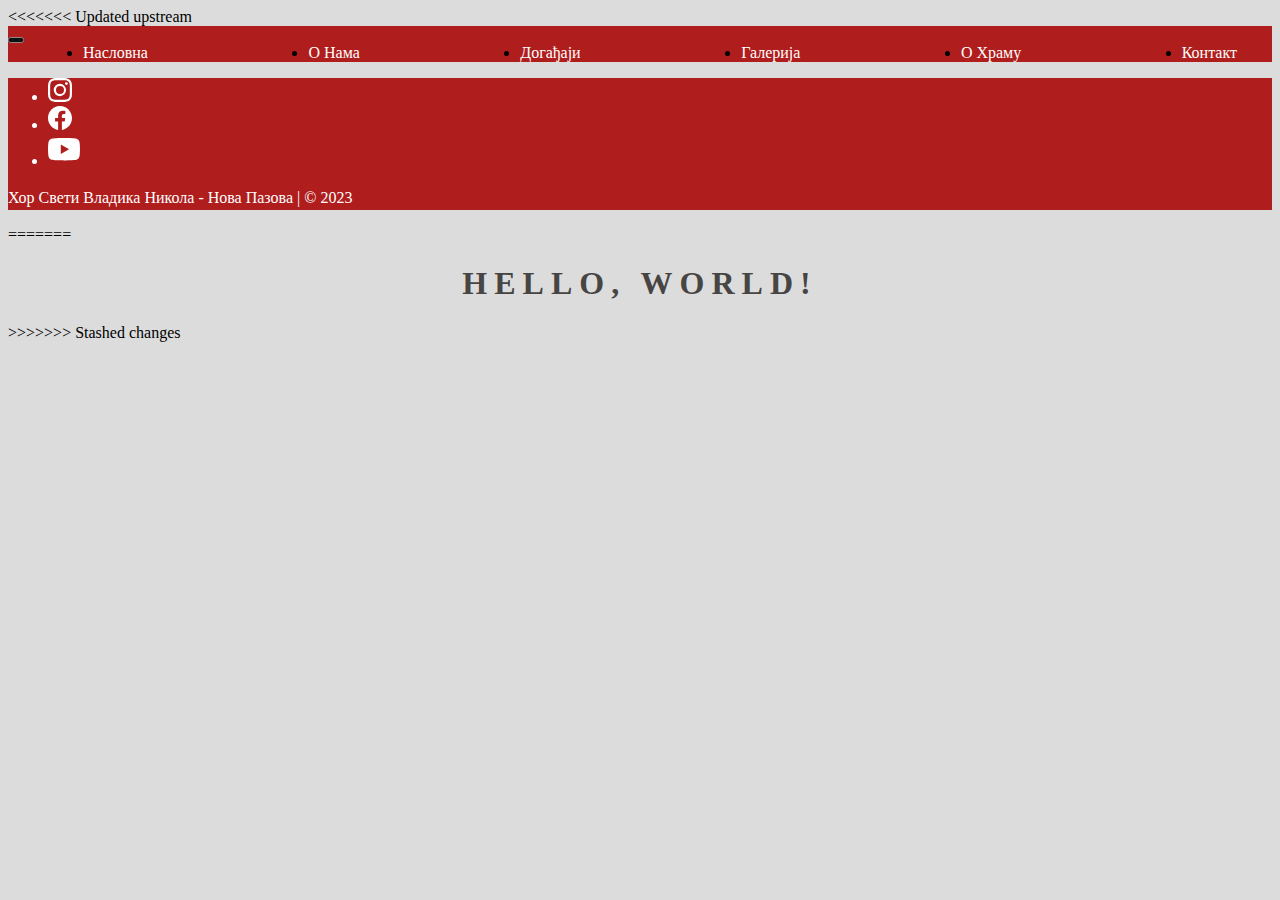
<file: index.html>
<!doctype html>
<html lang="rs">
  <head>
    <!-- Required meta tags -->
    <meta charset="utf-8">
    <meta name="viewport" content="width=device-width, initial-scale=1">

<<<<<<< Updated upstream
    <!----CSS file-->
    <link href="https://cdn.jsdelivr.net/npm/bootstrap@5.2.2/dist/css/bootstrap.min.css" rel="stylesheet" integrity="sha384-Zenh87qX5JnK2Jl0vWa8Ck2rdkQ2Bzep5IDxbcnCeuOxjzrPF/et3URy9Bv1WTRi" crossorigin="anonymous">
    <link rel="stylesheet" href="style.css">
    <link rel="stylesheet" href="https://cdnjs.cloudflare.com/ajax/libs/font-awesome/4.7.0/css/font-awesome.min.css">
    

    <!-- Bootstrap CSS -->
    <link href="https://cdn.jsdelivr.net/npm/bootstrap@5.0.2/dist/css/bootstrap.min.css" rel="stylesheet" integrity="sha384-EVSTQN3/azprG1Anm3QDgpJLIm9Nao0Yz1ztcQTwFspd3yD65VohhpuuCOmLASjC" crossorigin="anonymous">
    <link rel="icon" type="image/png" sizes="16x16" href="slike/favicon-16x16.png">

    <title>Hor Sveti Vladika Nikolaj - Nova Paova</title>
  </head>
  <body>

 <!---Header i navbaer-->   
 <header class="w-100" style="background-color: #af1d1c;">
    <div class="container-fluid">
        <nav class="navbar navbar-expand-lg">
              <button class="navbar-toggler" type="button" data-bs-toggle="collapse" data-bs-target="#navbarSupportedContent" aria-controls="navbarSupportedContent" aria-expanded="false" aria-label="Toggle navigation">
                <span class="navbar-toggler-icon"></span>
              </button>
            <div class="collapse navbar-collapse" id="navbarSupportedContent">
                <ul class="navbar-nav d-md-flex d-block flex-row mx-md-auto mx-0">
                    <li class="nav-item active">
                        <a class="nav-link" href="index.html">Насловна</a>
                    </li>
                    <li class="nav-item">
                        <a class="nav-link" href="o_nama.html">О Нама</a>
                    </li>
                    <li class="nav-item">
                        <a class="nav-link" href="dogadjaji.html">Догађаји</a>
                    </li>
                    <li class="nav-item">
                        <a class="nav-link" href="galerija.html">Галерија</a>
                    </li>
                    <li class="nav-item">
                        <a class="nav-link" href="crkva.html">О Храму</a>
                    </li>
                    <li class="nav-item">
                        <a class="nav-link" href="kontakt.html">Контакт</a>
                    </li>
                </ul>
            </div>
        </nav>
    </div>
</header>
<!--Stranica o njoj -->   


    <sectiom></sectiom>

   <!--Footer-->  

   <footer class="d-flex flex-wrap align-items-center py-3 my-4 mb-0 border-top">
    <ul class="nav col-md-4 col-lg-3 col-xxl-2 list-unstyled d-flex">
        <li class="ms-3">
            <a class="text-muted" href="https://www.instagram.com/hornovapazova">
                <svg class="icon" class="bi" width="24" height="24" fill="white">
                    <use xlink:href="#instagram">
                        <symbol id="instagram" viewBox="0 0 16 16">
                            <path d="M8 0C5.829 0 5.556.01 4.703.048 3.85.088 3.269.222 2.76.42a3.917 3.917 0 0 0-1.417.923A3.927 3.927 0 0 0 .42 2.76C.222 3.268.087 3.85.048 4.7.01 5.555 0 5.827 0 8.001c0 2.172.01 2.444.048 3.297.04.852.174 1.433.372 1.942.205.526.478.972.923 1.417.444.445.89.719 1.416.923.51.198 1.09.333 1.942.372C5.555 15.99 5.827 16 8 16s2.444-.01 3.298-.048c.851-.04 1.434-.174 1.943-.372a3.916 3.916 0 0 0 1.416-.923c.445-.445.718-.891.923-1.417.197-.509.332-1.09.372-1.942C15.99 10.445 16 10.173 16 8s-.01-2.445-.048-3.299c-.04-.851-.175-1.433-.372-1.941a3.926 3.926 0 0 0-.923-1.417A3.911 3.911 0 0 0 13.24.42c-.51-.198-1.092-.333-1.943-.372C10.443.01 10.172 0 7.998 0h.003zm-.717 1.442h.718c2.136 0 2.389.007 3.232.046.78.035 1.204.166 1.486.275.373.145.64.319.92.599.28.28.453.546.598.92.11.281.24.705.275 1.485.039.843.047 1.096.047 3.231s-.008 2.389-.047 3.232c-.035.78-.166 1.203-.275 1.485a2.47 2.47 0 0 1-.599.919c-.28.28-.546.453-.92.598-.28.11-.704.24-1.485.276-.843.038-1.096.047-3.232.047s-2.39-.009-3.233-.047c-.78-.036-1.203-.166-1.485-.276a2.478 2.478 0 0 1-.92-.598 2.48 2.48 0 0 1-.6-.92c-.109-.281-.24-.705-.275-1.485-.038-.843-.046-1.096-.046-3.233 0-2.136.008-2.388.046-3.231.036-.78.166-1.204.276-1.486.145-.373.319-.64.599-.92.28-.28.546-.453.92-.598.282-.11.705-.24 1.485-.276.738-.034 1.024-.044 2.515-.045v.002zm4.988 1.328a.96.96 0 1 0 0 1.92.96.96 0 0 0 0-1.92zm-4.27 1.122a4.109 4.109 0 1 0 0 8.217 4.109 4.109 0 0 0 0-8.217zm0 1.441a2.667 2.667 0 1 1 0 5.334 2.667 2.667 0 0 1 0-5.334z"></path>
                        </symbol>
                    </use>
                </svg>
            </a>
        </li>
        <li class="ms-3">
            <a class="text-muted" href="https://www.facebook.com/HorNovaPazova">
                <svg class="icon" class="bi" width="24" height="24" fill="white">
                    <use xlink:href="#facebook">
                        <symbol id="facebook" viewBox="0 0 16 16">
                            <path d="M16 8.049c0-4.446-3.582-8.05-8-8.05C3.58 0-.002 3.603-.002 8.05c0 4.017 2.926 7.347 6.75 7.951v-5.625h-2.03V8.05H6.75V6.275c0-2.017 1.195-3.131 3.022-3.131.876 0 1.791.157 1.791.157v1.98h-1.009c-.993 0-1.303.621-1.303 1.258v1.51h2.218l-.354 2.326H9.25V16c3.824-.604 6.75-3.934 6.75-7.951z"></path>
                        </symbol>
                    </use>
                </svg>
            </a>
        </li>
        <li class="ms-3">
            <a class="text-muted" href="https://www.youtube.com/channel/UCHeA3i_Rdq_KfHwoMIjTJKg">
                <svg class="icon" xmlns="http://www.w3.org/2000/svg" width="32" height="32" fill="white" class="bi bi-youtube" viewBox="0 0 16 16">
                    <path d="M8.051 1.999h.089c.822.003 4.987.033 6.11.335a2.01 2.01 0 0 1 1.415 1.42c.101.38.172.883.22 1.402l.01.104.022.26.008.104c.065.914.073 1.77.074 1.957v.075c-.001.194-.01 1.108-.082 2.06l-.008.105-.009.104c-.05.572-.124 1.14-.235 1.558a2.007 2.007 0 0 1-1.415 1.42c-1.16.312-5.569.334-6.18.335h-.142c-.309 0-1.587-.006-2.927-.052l-.17-.006-.087-.004-.171-.007-.171-.007c-1.11-.049-2.167-.128-2.654-.26a2.007 2.007 0 0 1-1.415-1.419c-.111-.417-.185-.986-.235-1.558L.09 9.82l-.008-.104A31.4 31.4 0 0 1 0 7.68v-.123c.002-.215.01-.958.064-1.778l.007-.103.003-.052.008-.104.022-.26.01-.104c.048-.519.119-1.023.22-1.402a2.007 2.007 0 0 1 1.415-1.42c.487-.13 1.544-.21 2.654-.26l.17-.007.172-.006.086-.003.171-.007A99.788 99.788 0 0 1 7.858 2h.193zM6.4 5.209v4.818l4.157-2.408L6.4 5.209z"/>
                  </svg>
            </a>
        </li>
    </ul>
    <div class="col-md-5 col-lg-5 col-xxl-5 justify-content-end d-flex">
        <p class="paragraf text-gold text-center">Хор Свети Владика Никола - Нова Пазова | © 2023</p>
    </div>
</footer>

    <!-- Optional JavaScript; choose one of the two! -->

    <!-- Option 1: Bootstrap Bundle with Popper -->
    <script src="https://cdn.jsdelivr.net/npm/bootstrap@5.0.2/dist/js/bootstrap.bundle.min.js" integrity="sha384-MrcW6ZMFYlzcLA8Nl+NtUVF0sA7MsXsP1UyJoMp4YLEuNSfAP+JcXn/tWtIaxVXM" crossorigin="anonymous"></script>

=======
    <!--CSS file-->
    <link rel="stylesheet" href="style.css">

    <!-- Bootstrap CSS -->
    <link href="https://cdn.jsdelivr.net/npm/bootstrap@5.0.2/dist/css/bootstrap.min.css" rel="stylesheet" integrity="sha384-EVSTQN3/azprG1Anm3QDgpJLIm9Nao0Yz1ztcQTwFspd3yD65VohhpuuCOmLASjC" crossorigin="anonymous">
    <link rel="icon" type="image/png" sizes="16x16" href="slike/favicon-16x16.png">
    
    <title>Hor Sveti Vladika Nikolaj - Nova Pazova</title>
  </head>
  <body>
    <h1>Hello, world!</h1>

    <!-- Optional JavaScript; choose one of the two! -->

    <!-- Option 1: Bootstrap Bundle with Popper -->
    <script src="https://cdn.jsdelivr.net/npm/bootstrap@5.0.2/dist/js/bootstrap.bundle.min.js" integrity="sha384-MrcW6ZMFYlzcLA8Nl+NtUVF0sA7MsXsP1UyJoMp4YLEuNSfAP+JcXn/tWtIaxVXM" crossorigin="anonymous"></script>

>>>>>>> Stashed changes
    <!-- Option 2: Separate Popper and Bootstrap JS -->
    <!--
    <script src="https://cdn.jsdelivr.net/npm/@popperjs/core@2.9.2/dist/umd/popper.min.js" integrity="sha384-IQsoLXl5PILFhosVNubq5LC7Qb9DXgDA9i+tQ8Zj3iwWAwPtgFTxbJ8NT4GN1R8p" crossorigin="anonymous"></script>
    <script src="https://cdn.jsdelivr.net/npm/bootstrap@5.0.2/dist/js/bootstrap.min.js" integrity="sha384-cVKIPhGWiC2Al4u+LWgxfKTRIcfu0JTxR+EQDz/bgldoEyl4H0zUF0QKbrJ0EcQF" crossorigin="anonymous"></script>
    -->
  </body>
</html>
</file>
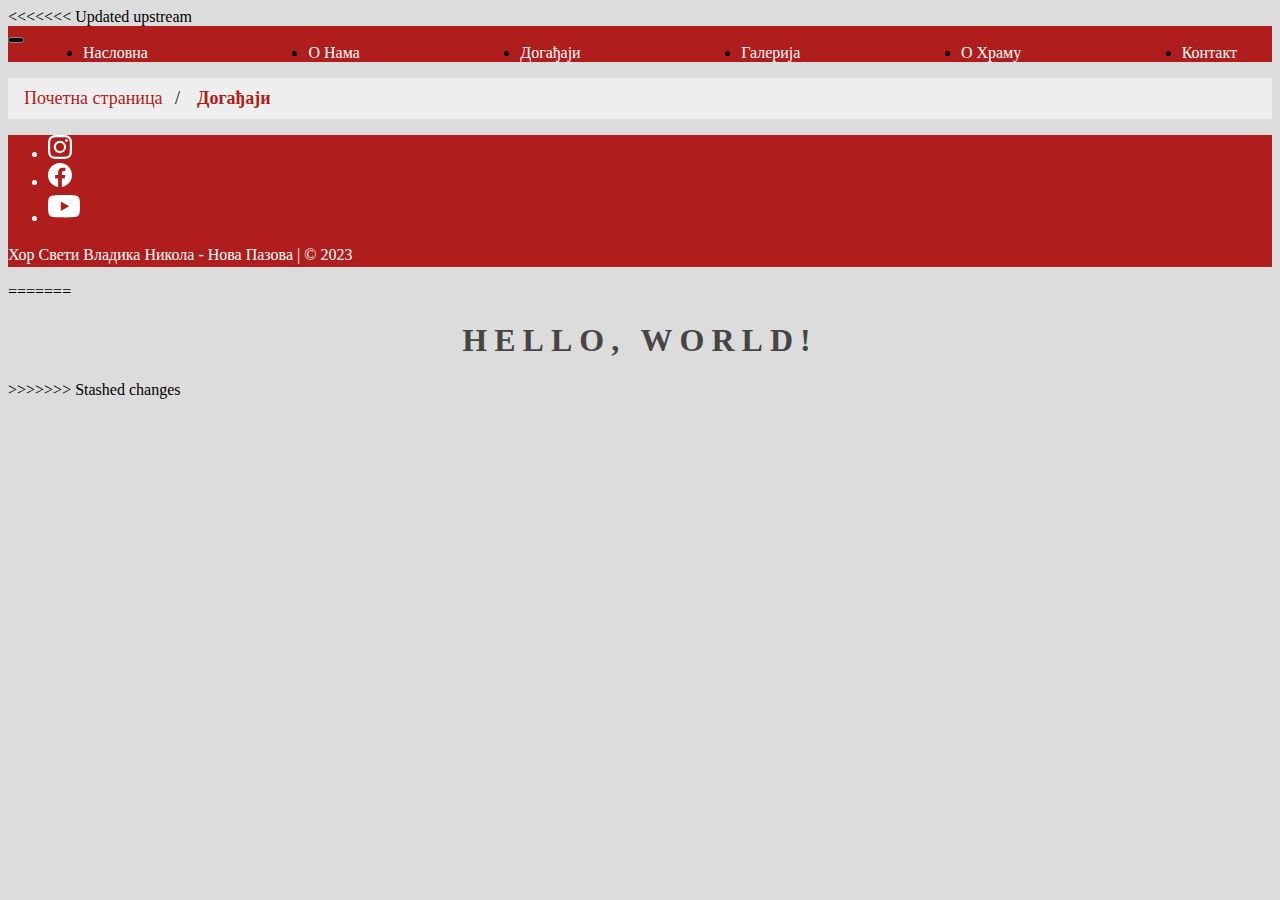
<file: dogadjaji.html>
<!doctype html>
<html lang="rs">
  <head>
    <!-- Required meta tags -->
    <meta charset="utf-8">
    <meta name="viewport" content="width=device-width, initial-scale=1">

<<<<<<< Updated upstream
    <!----CSS file-->
    <link href="https://cdn.jsdelivr.net/npm/bootstrap@5.2.2/dist/css/bootstrap.min.css" rel="stylesheet" integrity="sha384-Zenh87qX5JnK2Jl0vWa8Ck2rdkQ2Bzep5IDxbcnCeuOxjzrPF/et3URy9Bv1WTRi" crossorigin="anonymous">
    <link rel="stylesheet" href="style.css">
    <link rel="stylesheet" href="https://cdnjs.cloudflare.com/ajax/libs/font-awesome/4.7.0/css/font-awesome.min.css">
    

    <!-- Bootstrap CSS -->
    <link href="https://cdn.jsdelivr.net/npm/bootstrap@5.0.2/dist/css/bootstrap.min.css" rel="stylesheet" integrity="sha384-EVSTQN3/azprG1Anm3QDgpJLIm9Nao0Yz1ztcQTwFspd3yD65VohhpuuCOmLASjC" crossorigin="anonymous">
    <link rel="icon" type="image/png" sizes="16x16" href="slike/favicon-16x16.png">

    <title>Hor Sveti Vladika Nikolaj - Nova Paova</title>
  </head>
  <body>

 <!---Header i navbaer-->   
 <header class="w-100" style="background-color: #af1d1c;">
    <div class="container-fluid">
        <nav class="navbar navbar-expand-lg">
              <button class="navbar-toggler" type="button" data-bs-toggle="collapse" data-bs-target="#navbarSupportedContent" aria-controls="navbarSupportedContent" aria-expanded="false" aria-label="Toggle navigation">
                <span class="navbar-toggler-icon"></span>
              </button>
            <div class="collapse navbar-collapse" id="navbarSupportedContent">
                <ul class="navbar-nav d-md-flex d-block flex-row mx-md-auto mx-0">
                    <li class="nav-item active">
                        <a class="nav-link" href="index.html">Насловна</a>
                    </li>
                    <li class="nav-item">
                        <a class="nav-link" href="o_nama.html">О Нама</a>
                    </li>
                    <li class="nav-item">
                        <a class="nav-link" href="dogadjaji.html">Догађаји</a>
                    </li>
                    <li class="nav-item">
                        <a class="nav-link" href="galerija.html">Галерија</a>
                    </li>
                    <li class="nav-item">
                        <a class="nav-link" href="crkva.html">О Храму</a>
                    </li>
                    <li class="nav-item">
                        <a class="nav-link" href="kontakt.html">Контакт</a>
                    </li>
                </ul>
            </div>
        </nav>
    </div>
</header>
<!--Stranica o njoj -->   
<section>
    <ul class="breadcrumb">
        <li>
            <a href="index.html">Почетна страница</a>
        </li>
        <li>
            <a href="dogadjaji.html"><b>Догађаји</b></a>
        </li>
    </ul>
</section>


  <!--Footer-->	   
  
  <footer class="d-flex flex-wrap align-items-center py-3 my-4 mb-0 border-top">
    <ul class="nav col-md-4 col-lg-3 col-xxl-2 list-unstyled d-flex">
        <li class="ms-3">
            <a class="text-muted" href="https://www.instagram.com/hornovapazova">
                <svg class="icon" class="bi" width="24" height="24" fill="white">
                    <use xlink:href="#instagram">
                        <symbol id="instagram" viewBox="0 0 16 16">
                            <path d="M8 0C5.829 0 5.556.01 4.703.048 3.85.088 3.269.222 2.76.42a3.917 3.917 0 0 0-1.417.923A3.927 3.927 0 0 0 .42 2.76C.222 3.268.087 3.85.048 4.7.01 5.555 0 5.827 0 8.001c0 2.172.01 2.444.048 3.297.04.852.174 1.433.372 1.942.205.526.478.972.923 1.417.444.445.89.719 1.416.923.51.198 1.09.333 1.942.372C5.555 15.99 5.827 16 8 16s2.444-.01 3.298-.048c.851-.04 1.434-.174 1.943-.372a3.916 3.916 0 0 0 1.416-.923c.445-.445.718-.891.923-1.417.197-.509.332-1.09.372-1.942C15.99 10.445 16 10.173 16 8s-.01-2.445-.048-3.299c-.04-.851-.175-1.433-.372-1.941a3.926 3.926 0 0 0-.923-1.417A3.911 3.911 0 0 0 13.24.42c-.51-.198-1.092-.333-1.943-.372C10.443.01 10.172 0 7.998 0h.003zm-.717 1.442h.718c2.136 0 2.389.007 3.232.046.78.035 1.204.166 1.486.275.373.145.64.319.92.599.28.28.453.546.598.92.11.281.24.705.275 1.485.039.843.047 1.096.047 3.231s-.008 2.389-.047 3.232c-.035.78-.166 1.203-.275 1.485a2.47 2.47 0 0 1-.599.919c-.28.28-.546.453-.92.598-.28.11-.704.24-1.485.276-.843.038-1.096.047-3.232.047s-2.39-.009-3.233-.047c-.78-.036-1.203-.166-1.485-.276a2.478 2.478 0 0 1-.92-.598 2.48 2.48 0 0 1-.6-.92c-.109-.281-.24-.705-.275-1.485-.038-.843-.046-1.096-.046-3.233 0-2.136.008-2.388.046-3.231.036-.78.166-1.204.276-1.486.145-.373.319-.64.599-.92.28-.28.546-.453.92-.598.282-.11.705-.24 1.485-.276.738-.034 1.024-.044 2.515-.045v.002zm4.988 1.328a.96.96 0 1 0 0 1.92.96.96 0 0 0 0-1.92zm-4.27 1.122a4.109 4.109 0 1 0 0 8.217 4.109 4.109 0 0 0 0-8.217zm0 1.441a2.667 2.667 0 1 1 0 5.334 2.667 2.667 0 0 1 0-5.334z"></path>
                        </symbol>
                    </use>
                </svg>
            </a>
        </li>
        <li class="ms-3">
            <a class="text-muted" href="https://www.facebook.com/HorNovaPazova">
                <svg class="icon" class="bi" width="24" height="24" fill="white">
                    <use xlink:href="#facebook">
                        <symbol id="facebook" viewBox="0 0 16 16">
                            <path d="M16 8.049c0-4.446-3.582-8.05-8-8.05C3.58 0-.002 3.603-.002 8.05c0 4.017 2.926 7.347 6.75 7.951v-5.625h-2.03V8.05H6.75V6.275c0-2.017 1.195-3.131 3.022-3.131.876 0 1.791.157 1.791.157v1.98h-1.009c-.993 0-1.303.621-1.303 1.258v1.51h2.218l-.354 2.326H9.25V16c3.824-.604 6.75-3.934 6.75-7.951z"></path>
                        </symbol>
                    </use>
                </svg>
            </a>
        </li>
        <li class="ms-3">
            <a class="text-muted" href="https://www.youtube.com/channel/UCHeA3i_Rdq_KfHwoMIjTJKg">
                <svg class="icon" xmlns="http://www.w3.org/2000/svg" width="32" height="32" fill="white" class="bi bi-youtube" viewBox="0 0 16 16">
                    <path d="M8.051 1.999h.089c.822.003 4.987.033 6.11.335a2.01 2.01 0 0 1 1.415 1.42c.101.38.172.883.22 1.402l.01.104.022.26.008.104c.065.914.073 1.77.074 1.957v.075c-.001.194-.01 1.108-.082 2.06l-.008.105-.009.104c-.05.572-.124 1.14-.235 1.558a2.007 2.007 0 0 1-1.415 1.42c-1.16.312-5.569.334-6.18.335h-.142c-.309 0-1.587-.006-2.927-.052l-.17-.006-.087-.004-.171-.007-.171-.007c-1.11-.049-2.167-.128-2.654-.26a2.007 2.007 0 0 1-1.415-1.419c-.111-.417-.185-.986-.235-1.558L.09 9.82l-.008-.104A31.4 31.4 0 0 1 0 7.68v-.123c.002-.215.01-.958.064-1.778l.007-.103.003-.052.008-.104.022-.26.01-.104c.048-.519.119-1.023.22-1.402a2.007 2.007 0 0 1 1.415-1.42c.487-.13 1.544-.21 2.654-.26l.17-.007.172-.006.086-.003.171-.007A99.788 99.788 0 0 1 7.858 2h.193zM6.4 5.209v4.818l4.157-2.408L6.4 5.209z"/>
                  </svg>
            </a>
        </li>
    </ul>
    <div class="col-md-5 col-lg-5 col-xxl-5 justify-content-end d-flex">
        <p class="paragraf text-gold text-center">Хор Свети Владика Никола - Нова Пазова | © 2023</p>
    </div>
</footer>

    <!-- Optional JavaScript; choose one of the two! -->

    <!-- Option 1: Bootstrap Bundle with Popper -->
    <script src="https://cdn.jsdelivr.net/npm/bootstrap@5.0.2/dist/js/bootstrap.bundle.min.js" integrity="sha384-MrcW6ZMFYlzcLA8Nl+NtUVF0sA7MsXsP1UyJoMp4YLEuNSfAP+JcXn/tWtIaxVXM" crossorigin="anonymous"></script>

=======
    <!--CSS file-->
    <link rel="stylesheet" href="style.css">

    <!-- Bootstrap CSS -->
    <link href="https://cdn.jsdelivr.net/npm/bootstrap@5.0.2/dist/css/bootstrap.min.css" rel="stylesheet" integrity="sha384-EVSTQN3/azprG1Anm3QDgpJLIm9Nao0Yz1ztcQTwFspd3yD65VohhpuuCOmLASjC" crossorigin="anonymous">
    <link rel="icon" type="image/png" sizes="16x16" href="slike/favicon-16x16.png">
    
    <title>Hor Sveti Vladika Nikolaj - Nova Pazova</title>
  </head>
  <body>
    <h1>Hello, world!</h1>

    <!-- Optional JavaScript; choose one of the two! -->

    <!-- Option 1: Bootstrap Bundle with Popper -->
    <script src="https://cdn.jsdelivr.net/npm/bootstrap@5.0.2/dist/js/bootstrap.bundle.min.js" integrity="sha384-MrcW6ZMFYlzcLA8Nl+NtUVF0sA7MsXsP1UyJoMp4YLEuNSfAP+JcXn/tWtIaxVXM" crossorigin="anonymous"></script>

>>>>>>> Stashed changes
    <!-- Option 2: Separate Popper and Bootstrap JS -->
    <!--
    <script src="https://cdn.jsdelivr.net/npm/@popperjs/core@2.9.2/dist/umd/popper.min.js" integrity="sha384-IQsoLXl5PILFhosVNubq5LC7Qb9DXgDA9i+tQ8Zj3iwWAwPtgFTxbJ8NT4GN1R8p" crossorigin="anonymous"></script>
    <script src="https://cdn.jsdelivr.net/npm/bootstrap@5.0.2/dist/js/bootstrap.min.js" integrity="sha384-cVKIPhGWiC2Al4u+LWgxfKTRIcfu0JTxR+EQDz/bgldoEyl4H0zUF0QKbrJ0EcQF" crossorigin="anonymous"></script>
    -->
  </body>
</html>
</file>
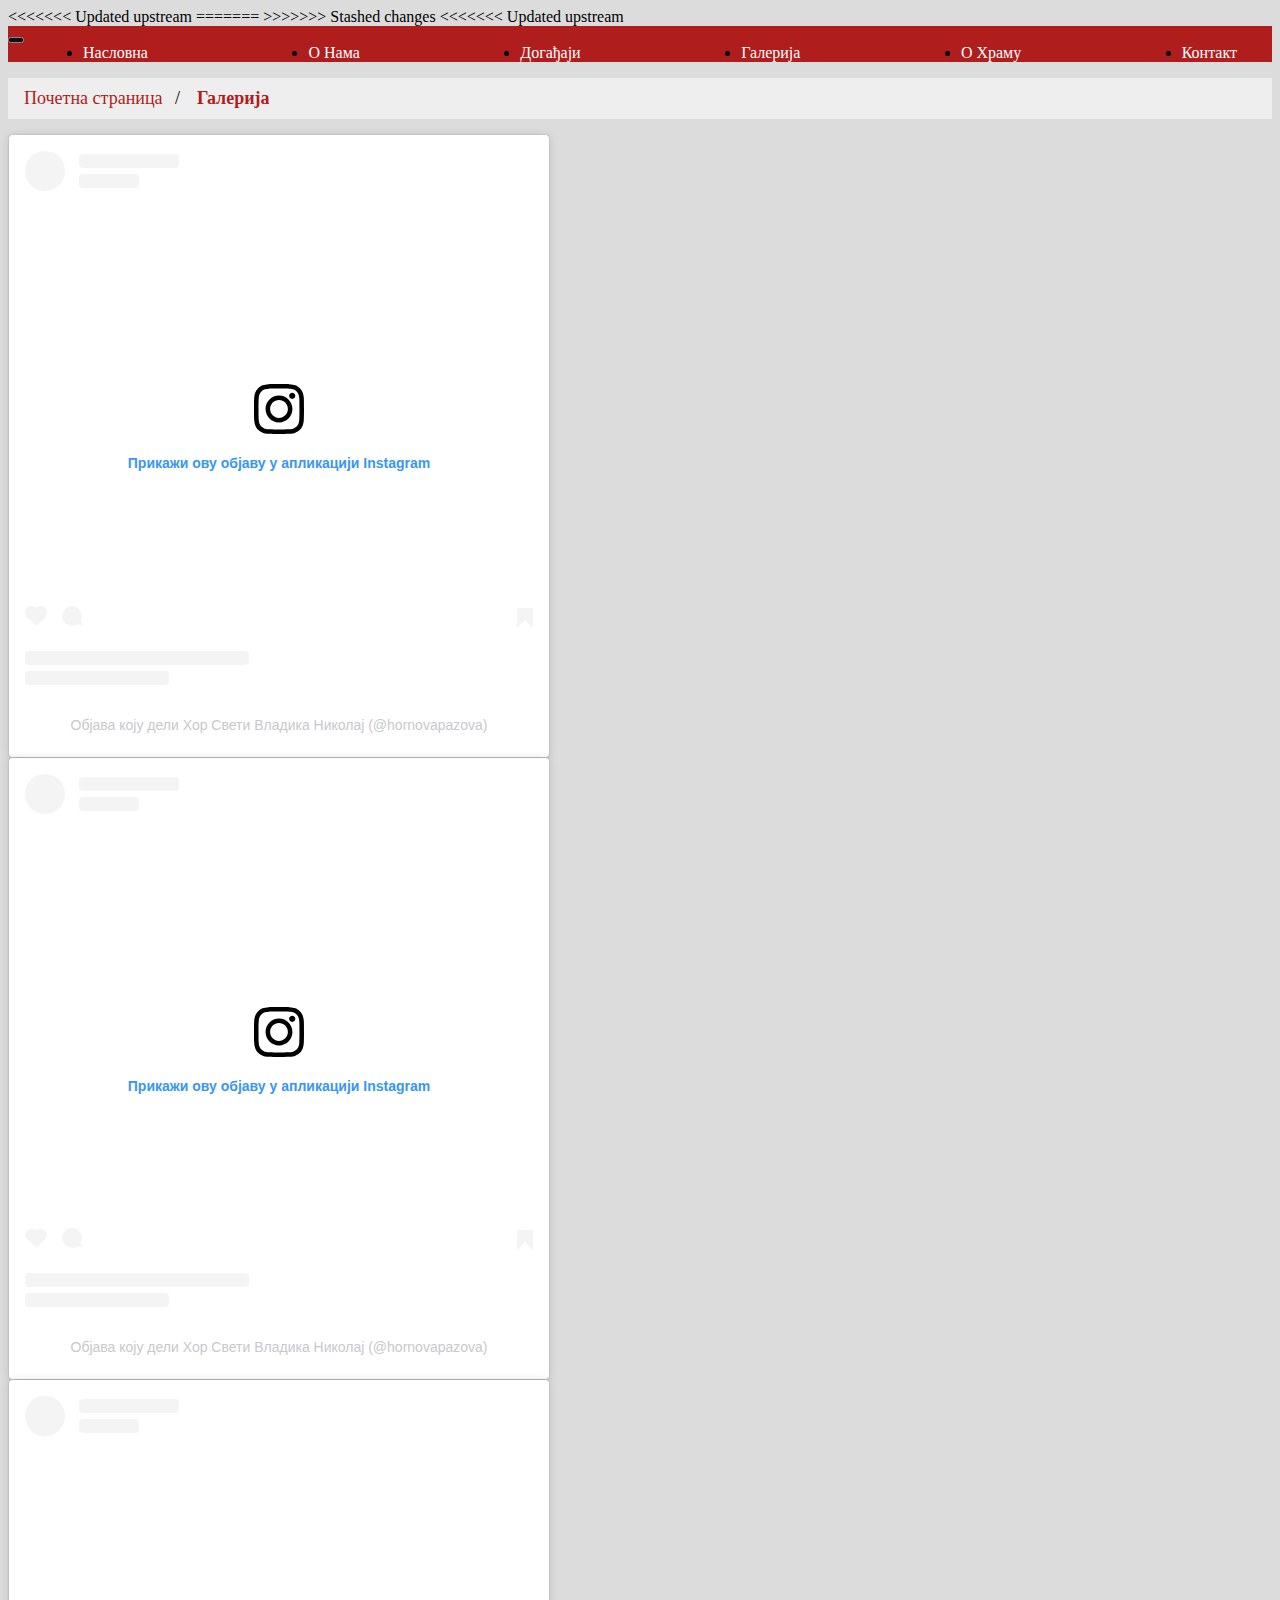
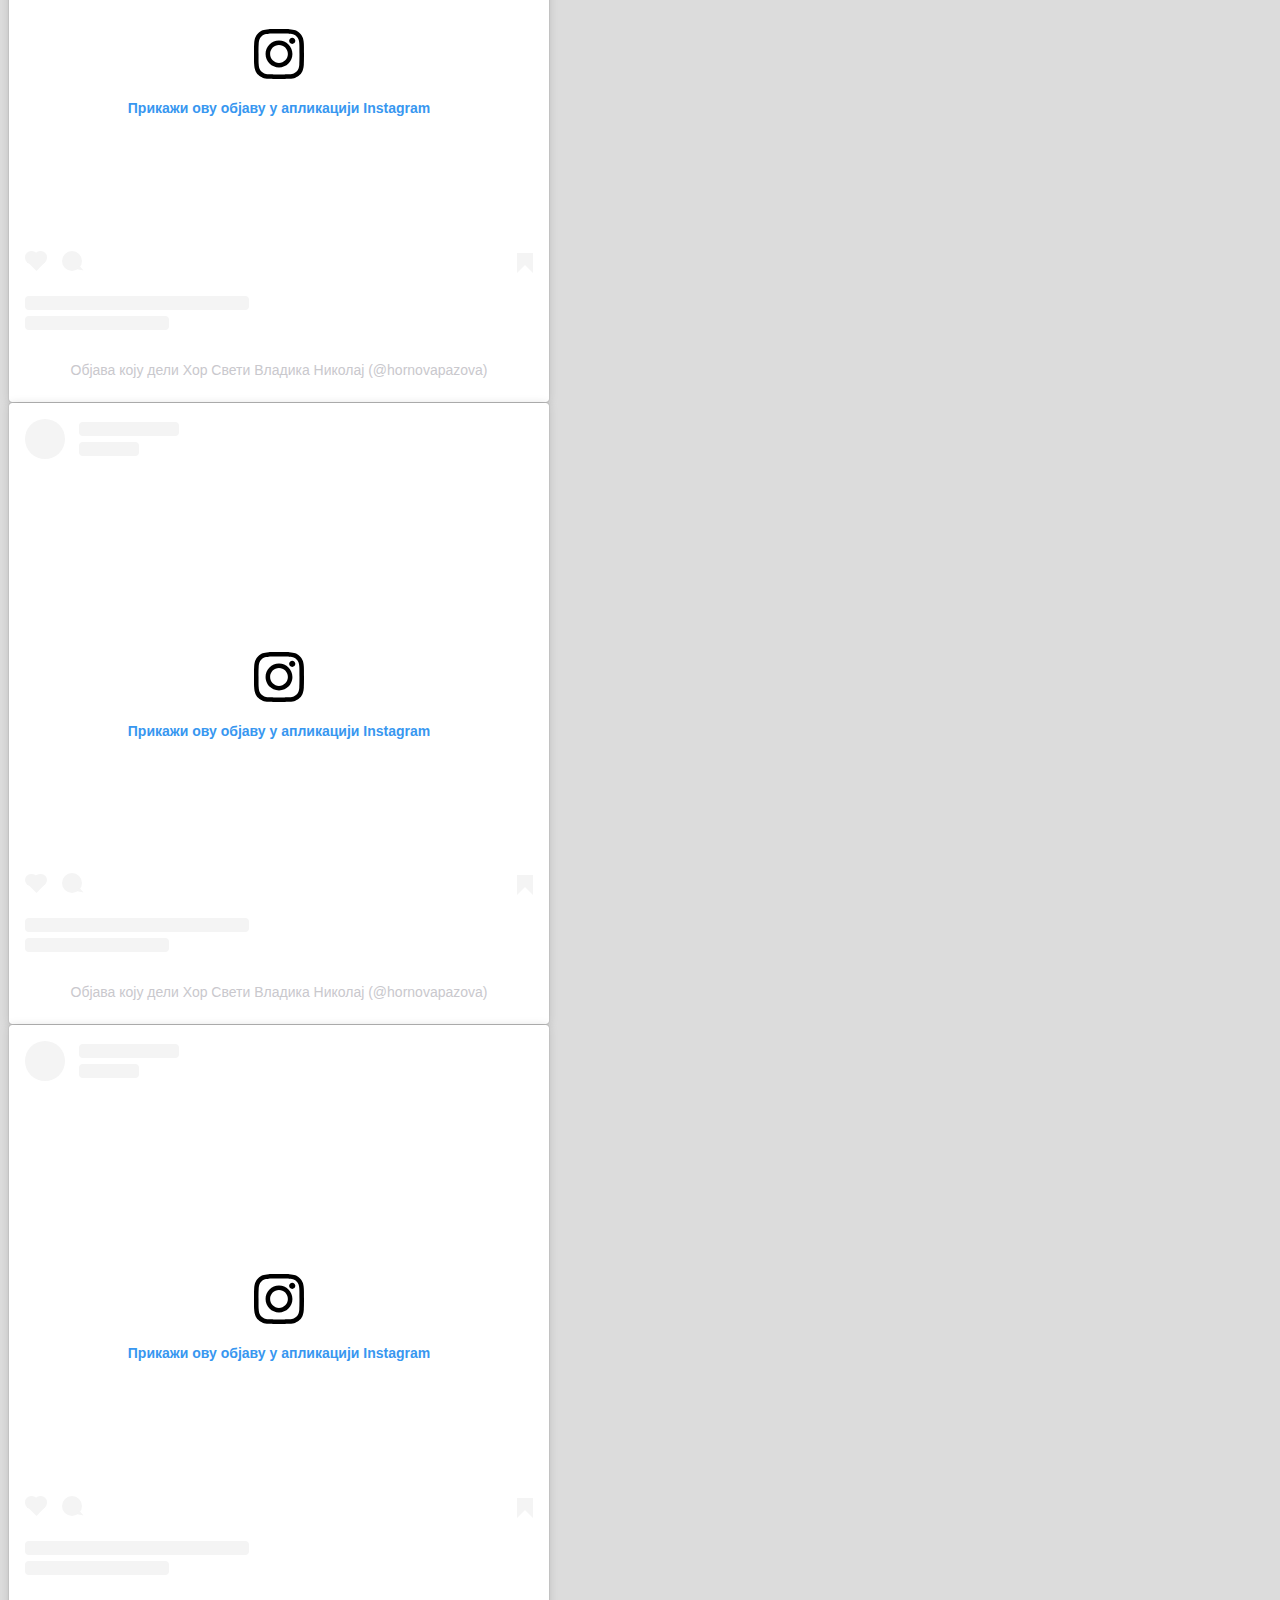
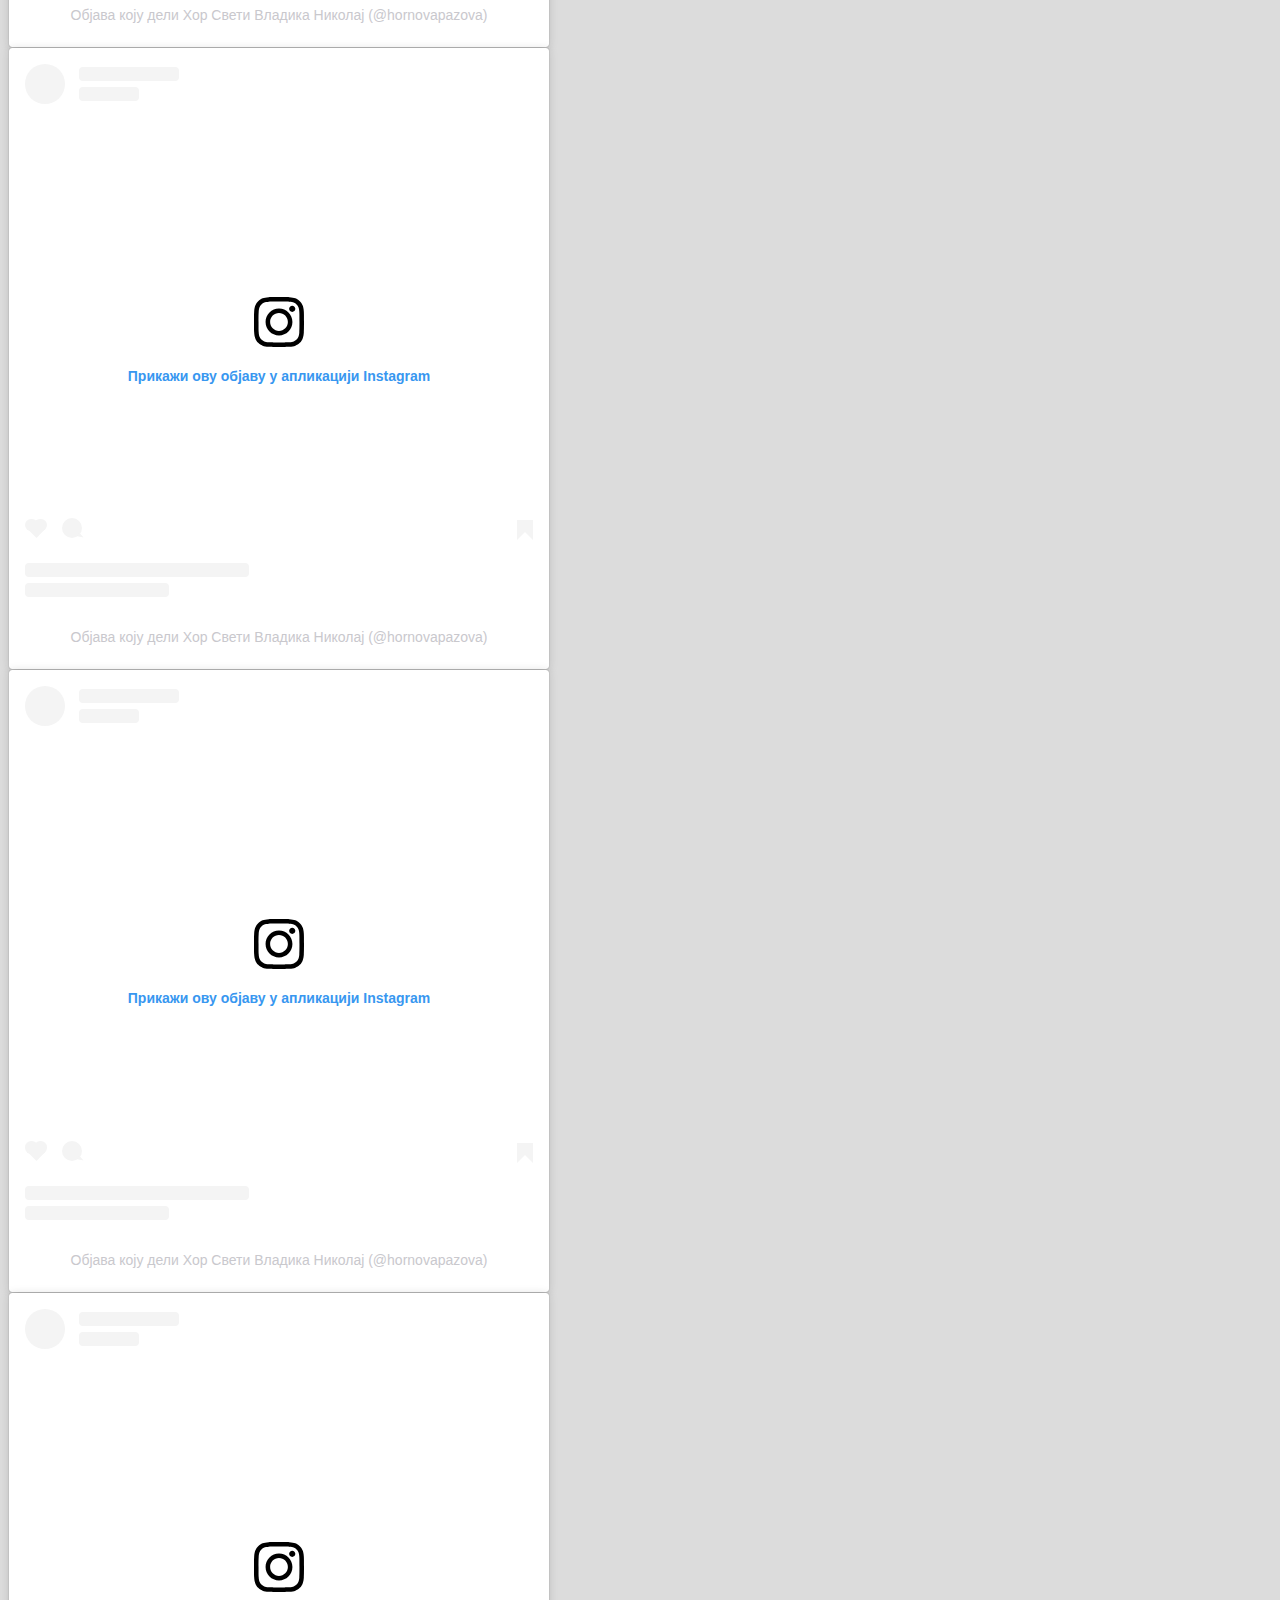
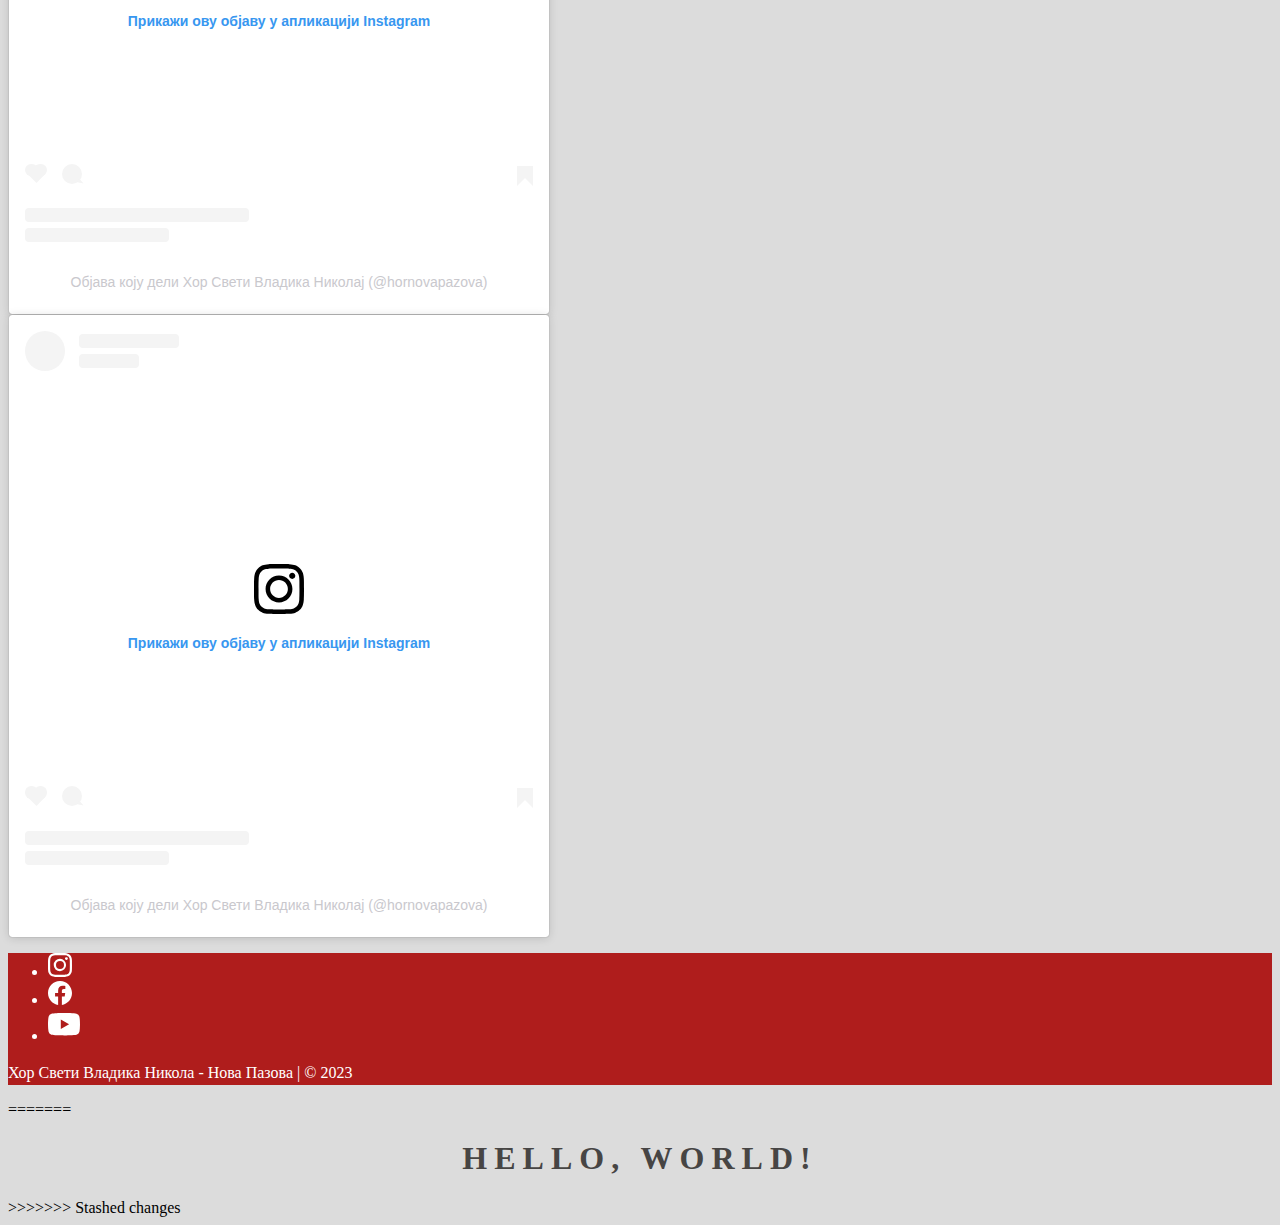
<file: galerija.html>
<!doctype html>
<html lang="rs">
  <head>
    <!-- Required meta tags -->
    <meta charset="utf-8">
    <meta name="viewport" content="width=device-width, initial-scale=1">

<<<<<<< Updated upstream
    <!----CSS file-->
    <link href="https://cdn.jsdelivr.net/npm/bootstrap@5.2.2/dist/css/bootstrap.min.css" rel="stylesheet" integrity="sha384-Zenh87qX5JnK2Jl0vWa8Ck2rdkQ2Bzep5IDxbcnCeuOxjzrPF/et3URy9Bv1WTRi" crossorigin="anonymous">
    <link rel="stylesheet" href="style.css">
    <link rel="stylesheet" href="https://cdnjs.cloudflare.com/ajax/libs/font-awesome/4.7.0/css/font-awesome.min.css">
    
=======
    <!--CSS file-->
    <link rel="stylesheet" href="style.css">
>>>>>>> Stashed changes

    <!-- Bootstrap CSS -->
    <link href="https://cdn.jsdelivr.net/npm/bootstrap@5.0.2/dist/css/bootstrap.min.css" rel="stylesheet" integrity="sha384-EVSTQN3/azprG1Anm3QDgpJLIm9Nao0Yz1ztcQTwFspd3yD65VohhpuuCOmLASjC" crossorigin="anonymous">
    <link rel="icon" type="image/png" sizes="16x16" href="slike/favicon-16x16.png">
<<<<<<< Updated upstream

    <title>Hor Sveti Vladika Nikolaj - Nova Paova</title>
  </head>
  <body>

 <!---Header i navbaer-->   
 <header class="w-100" style="background-color: #af1d1c;">
    <div class="container-fluid">
        <nav class="navbar navbar-expand-lg">
              <button class="navbar-toggler" type="button" data-bs-toggle="collapse" data-bs-target="#navbarSupportedContent" aria-controls="navbarSupportedContent" aria-expanded="false" aria-label="Toggle navigation">
                <span class="navbar-toggler-icon"></span>
              </button>
            <div class="collapse navbar-collapse" id="navbarSupportedContent">
                <ul class="navbar-nav d-md-flex d-block flex-row mx-md-auto mx-0">
                    <li class="nav-item active">
                        <a class="nav-link" href="index.html">Насловна</a>
                    </li>
                    <li class="nav-item">
                        <a class="nav-link" href="o_nama.html">О Нама</a>
                    </li>
                    <li class="nav-item">
                        <a class="nav-link" href="dogadjaji.html">Догађаји</a>
                    </li>
                    <li class="nav-item">
                        <a class="nav-link" href="galerija.html">Галерија</a>
                    </li>
                    <li class="nav-item">
                        <a class="nav-link" href="crkva.html">О Храму</a>
                    </li>
                    <li class="nav-item">
                        <a class="nav-link" href="kontakt.html">Контакт</a>
                    </li>
                </ul>
            </div>
        </nav>
    </div>
</header>


<!--Stranica o njoj -->   

<section>
    <ul class="breadcrumb">
        <li>
            <a href="index.html">Почетна страница</a>
        </li>
        <li>
            <a href="galerija.html"><b>Галерија</b></a>
        </li>
    </ul>
</section>
<div class="row">
    <div class="col">
        <blockquote class="instagram-media" data-instgrm-captioned data-instgrm-permalink="https://www.instagram.com/p/CqLDqsTjOB_/?utm_source=ig_embed&amp;utm_campaign=loading" data-instgrm-version="14" style=" background:#FFF; border:0; border-radius:3px; box-shadow:0 0 1px 0 rgba(0,0,0,0.5),0 1px 10px 0 rgba(0,0,0,0.15); margin: 1px; max-width:540px; min-width:326px; padding:0; width:99.375%; width:-webkit-calc(100% - 2px); width:calc(100% - 2px);"><div style="padding:16px;"> <a href="https://www.instagram.com/p/CqLDqsTjOB_/?utm_source=ig_embed&amp;utm_campaign=loading" style=" background:#FFFFFF; line-height:0; padding:0 0; text-align:center; text-decoration:none; width:100%;" target="_blank"> <div style=" display: flex; flex-direction: row; align-items: center;"> <div style="background-color: #F4F4F4; border-radius: 50%; flex-grow: 0; height: 40px; margin-right: 14px; width: 40px;"></div> <div style="display: flex; flex-direction: column; flex-grow: 1; justify-content: center;"> <div style=" background-color: #F4F4F4; border-radius: 4px; flex-grow: 0; height: 14px; margin-bottom: 6px; width: 100px;"></div> <div style=" background-color: #F4F4F4; border-radius: 4px; flex-grow: 0; height: 14px; width: 60px;"></div></div></div><div style="padding: 19% 0;"></div> <div style="display:block; height:50px; margin:0 auto 12px; width:50px;"><svg width="50px" height="50px" viewBox="0 0 60 60" version="1.1" xmlns="https://www.w3.org/2000/svg" xmlns:xlink="https://www.w3.org/1999/xlink"><g stroke="none" stroke-width="1" fill="none" fill-rule="evenodd"><g transform="translate(-511.000000, -20.000000)" fill="#000000"><g><path d="M556.869,30.41 C554.814,30.41 553.148,32.076 553.148,34.131 C553.148,36.186 554.814,37.852 556.869,37.852 C558.924,37.852 560.59,36.186 560.59,34.131 C560.59,32.076 558.924,30.41 556.869,30.41 M541,60.657 C535.114,60.657 530.342,55.887 530.342,50 C530.342,44.114 535.114,39.342 541,39.342 C546.887,39.342 551.658,44.114 551.658,50 C551.658,55.887 546.887,60.657 541,60.657 M541,33.886 C532.1,33.886 524.886,41.1 524.886,50 C524.886,58.899 532.1,66.113 541,66.113 C549.9,66.113 557.115,58.899 557.115,50 C557.115,41.1 549.9,33.886 541,33.886 M565.378,62.101 C565.244,65.022 564.756,66.606 564.346,67.663 C563.803,69.06 563.154,70.057 562.106,71.106 C561.058,72.155 560.06,72.803 558.662,73.347 C557.607,73.757 556.021,74.244 553.102,74.378 C549.944,74.521 548.997,74.552 541,74.552 C533.003,74.552 532.056,74.521 528.898,74.378 C525.979,74.244 524.393,73.757 523.338,73.347 C521.94,72.803 520.942,72.155 519.894,71.106 C518.846,70.057 518.197,69.06 517.654,67.663 C517.244,66.606 516.755,65.022 516.623,62.101 C516.479,58.943 516.448,57.996 516.448,50 C516.448,42.003 516.479,41.056 516.623,37.899 C516.755,34.978 517.244,33.391 517.654,32.338 C518.197,30.938 518.846,29.942 519.894,28.894 C520.942,27.846 521.94,27.196 523.338,26.654 C524.393,26.244 525.979,25.756 528.898,25.623 C532.057,25.479 533.004,25.448 541,25.448 C548.997,25.448 549.943,25.479 553.102,25.623 C556.021,25.756 557.607,26.244 558.662,26.654 C560.06,27.196 561.058,27.846 562.106,28.894 C563.154,29.942 563.803,30.938 564.346,32.338 C564.756,33.391 565.244,34.978 565.378,37.899 C565.522,41.056 565.552,42.003 565.552,50 C565.552,57.996 565.522,58.943 565.378,62.101 M570.82,37.631 C570.674,34.438 570.167,32.258 569.425,30.349 C568.659,28.377 567.633,26.702 565.965,25.035 C564.297,23.368 562.623,22.342 560.652,21.575 C558.743,20.834 556.562,20.326 553.369,20.18 C550.169,20.033 549.148,20 541,20 C532.853,20 531.831,20.033 528.631,20.18 C525.438,20.326 523.257,20.834 521.349,21.575 C519.376,22.342 517.703,23.368 516.035,25.035 C514.368,26.702 513.342,28.377 512.574,30.349 C511.834,32.258 511.326,34.438 511.181,37.631 C511.035,40.831 511,41.851 511,50 C511,58.147 511.035,59.17 511.181,62.369 C511.326,65.562 511.834,67.743 512.574,69.651 C513.342,71.625 514.368,73.296 516.035,74.965 C517.703,76.634 519.376,77.658 521.349,78.425 C523.257,79.167 525.438,79.673 528.631,79.82 C531.831,79.965 532.853,80.001 541,80.001 C549.148,80.001 550.169,79.965 553.369,79.82 C556.562,79.673 558.743,79.167 560.652,78.425 C562.623,77.658 564.297,76.634 565.965,74.965 C567.633,73.296 568.659,71.625 569.425,69.651 C570.167,67.743 570.674,65.562 570.82,62.369 C570.966,59.17 571,58.147 571,50 C571,41.851 570.966,40.831 570.82,37.631"></path></g></g></g></svg></div><div style="padding-top: 8px;"> <div style=" color:#3897f0; font-family:Arial,sans-serif; font-size:14px; font-style:normal; font-weight:550; line-height:18px;">Прикажи ову објаву у апликацији Instagram</div></div><div style="padding: 12.5% 0;"></div> <div style="display: flex; flex-direction: row; margin-bottom: 14px; align-items: center;"><div> <div style="background-color: #F4F4F4; border-radius: 50%; height: 12.5px; width: 12.5px; transform: translateX(0px) translateY(7px);"></div> <div style="background-color: #F4F4F4; height: 12.5px; transform: rotate(-45deg) translateX(3px) translateY(1px); width: 12.5px; flex-grow: 0; margin-right: 14px; margin-left: 2px;"></div> <div style="background-color: #F4F4F4; border-radius: 50%; height: 12.5px; width: 12.5px; transform: translateX(9px) translateY(-18px);"></div></div><div style="margin-left: 8px;"> <div style=" background-color: #F4F4F4; border-radius: 50%; flex-grow: 0; height: 20px; width: 20px;"></div> <div style=" width: 0; height: 0; border-top: 2px solid transparent; border-left: 6px solid #f4f4f4; border-bottom: 2px solid transparent; transform: translateX(16px) translateY(-4px) rotate(30deg)"></div></div><div style="margin-left: auto;"> <div style=" width: 0px; border-top: 8px solid #F4F4F4; border-right: 8px solid transparent; transform: translateY(16px);"></div> <div style=" background-color: #F4F4F4; flex-grow: 0; height: 12px; width: 16px; transform: translateY(-4px);"></div> <div style=" width: 0; height: 0; border-top: 8px solid #F4F4F4; border-left: 8px solid transparent; transform: translateY(-4px) translateX(8px);"></div></div></div> <div style="display: flex; flex-direction: column; flex-grow: 1; justify-content: center; margin-bottom: 24px;"> <div style=" background-color: #F4F4F4; border-radius: 4px; flex-grow: 0; height: 14px; margin-bottom: 6px; width: 224px;"></div> <div style=" background-color: #F4F4F4; border-radius: 4px; flex-grow: 0; height: 14px; width: 144px;"></div></div></a><p style=" color:#c9c8cd; font-family:Arial,sans-serif; font-size:14px; line-height:17px; margin-bottom:0; margin-top:8px; overflow:hidden; padding:8px 0 7px; text-align:center; text-overflow:ellipsis; white-space:nowrap;"><a href="https://www.instagram.com/p/CqLDqsTjOB_/?utm_source=ig_embed&amp;utm_campaign=loading" style=" color:#c9c8cd; font-family:Arial,sans-serif; font-size:14px; font-style:normal; font-weight:normal; line-height:17px; text-decoration:none;" target="_blank">Објава коју дели Хор Свети Владика Николај (@hornovapazova)</a></p></div></blockquote> <script async src="//www.instagram.com/embed.js"></script>
    </div>
    <div class="col">
        <blockquote class="instagram-media" data-instgrm-captioned data-instgrm-permalink="https://www.instagram.com/p/CqLDqsTjOB_/?utm_source=ig_embed&amp;utm_campaign=loading" data-instgrm-version="14" style=" background:#FFF; border:0; border-radius:3px; box-shadow:0 0 1px 0 rgba(0,0,0,0.5),0 1px 10px 0 rgba(0,0,0,0.15); margin: 1px; max-width:540px; min-width:326px; padding:0; width:99.375%; width:-webkit-calc(100% - 2px); width:calc(100% - 2px);"><div style="padding:16px;"> <a href="https://www.instagram.com/p/CqLDqsTjOB_/?utm_source=ig_embed&amp;utm_campaign=loading" style=" background:#FFFFFF; line-height:0; padding:0 0; text-align:center; text-decoration:none; width:100%;" target="_blank"> <div style=" display: flex; flex-direction: row; align-items: center;"> <div style="background-color: #F4F4F4; border-radius: 50%; flex-grow: 0; height: 40px; margin-right: 14px; width: 40px;"></div> <div style="display: flex; flex-direction: column; flex-grow: 1; justify-content: center;"> <div style=" background-color: #F4F4F4; border-radius: 4px; flex-grow: 0; height: 14px; margin-bottom: 6px; width: 100px;"></div> <div style=" background-color: #F4F4F4; border-radius: 4px; flex-grow: 0; height: 14px; width: 60px;"></div></div></div><div style="padding: 19% 0;"></div> <div style="display:block; height:50px; margin:0 auto 12px; width:50px;"><svg width="50px" height="50px" viewBox="0 0 60 60" version="1.1" xmlns="https://www.w3.org/2000/svg" xmlns:xlink="https://www.w3.org/1999/xlink"><g stroke="none" stroke-width="1" fill="none" fill-rule="evenodd"><g transform="translate(-511.000000, -20.000000)" fill="#000000"><g><path d="M556.869,30.41 C554.814,30.41 553.148,32.076 553.148,34.131 C553.148,36.186 554.814,37.852 556.869,37.852 C558.924,37.852 560.59,36.186 560.59,34.131 C560.59,32.076 558.924,30.41 556.869,30.41 M541,60.657 C535.114,60.657 530.342,55.887 530.342,50 C530.342,44.114 535.114,39.342 541,39.342 C546.887,39.342 551.658,44.114 551.658,50 C551.658,55.887 546.887,60.657 541,60.657 M541,33.886 C532.1,33.886 524.886,41.1 524.886,50 C524.886,58.899 532.1,66.113 541,66.113 C549.9,66.113 557.115,58.899 557.115,50 C557.115,41.1 549.9,33.886 541,33.886 M565.378,62.101 C565.244,65.022 564.756,66.606 564.346,67.663 C563.803,69.06 563.154,70.057 562.106,71.106 C561.058,72.155 560.06,72.803 558.662,73.347 C557.607,73.757 556.021,74.244 553.102,74.378 C549.944,74.521 548.997,74.552 541,74.552 C533.003,74.552 532.056,74.521 528.898,74.378 C525.979,74.244 524.393,73.757 523.338,73.347 C521.94,72.803 520.942,72.155 519.894,71.106 C518.846,70.057 518.197,69.06 517.654,67.663 C517.244,66.606 516.755,65.022 516.623,62.101 C516.479,58.943 516.448,57.996 516.448,50 C516.448,42.003 516.479,41.056 516.623,37.899 C516.755,34.978 517.244,33.391 517.654,32.338 C518.197,30.938 518.846,29.942 519.894,28.894 C520.942,27.846 521.94,27.196 523.338,26.654 C524.393,26.244 525.979,25.756 528.898,25.623 C532.057,25.479 533.004,25.448 541,25.448 C548.997,25.448 549.943,25.479 553.102,25.623 C556.021,25.756 557.607,26.244 558.662,26.654 C560.06,27.196 561.058,27.846 562.106,28.894 C563.154,29.942 563.803,30.938 564.346,32.338 C564.756,33.391 565.244,34.978 565.378,37.899 C565.522,41.056 565.552,42.003 565.552,50 C565.552,57.996 565.522,58.943 565.378,62.101 M570.82,37.631 C570.674,34.438 570.167,32.258 569.425,30.349 C568.659,28.377 567.633,26.702 565.965,25.035 C564.297,23.368 562.623,22.342 560.652,21.575 C558.743,20.834 556.562,20.326 553.369,20.18 C550.169,20.033 549.148,20 541,20 C532.853,20 531.831,20.033 528.631,20.18 C525.438,20.326 523.257,20.834 521.349,21.575 C519.376,22.342 517.703,23.368 516.035,25.035 C514.368,26.702 513.342,28.377 512.574,30.349 C511.834,32.258 511.326,34.438 511.181,37.631 C511.035,40.831 511,41.851 511,50 C511,58.147 511.035,59.17 511.181,62.369 C511.326,65.562 511.834,67.743 512.574,69.651 C513.342,71.625 514.368,73.296 516.035,74.965 C517.703,76.634 519.376,77.658 521.349,78.425 C523.257,79.167 525.438,79.673 528.631,79.82 C531.831,79.965 532.853,80.001 541,80.001 C549.148,80.001 550.169,79.965 553.369,79.82 C556.562,79.673 558.743,79.167 560.652,78.425 C562.623,77.658 564.297,76.634 565.965,74.965 C567.633,73.296 568.659,71.625 569.425,69.651 C570.167,67.743 570.674,65.562 570.82,62.369 C570.966,59.17 571,58.147 571,50 C571,41.851 570.966,40.831 570.82,37.631"></path></g></g></g></svg></div><div style="padding-top: 8px;"> <div style=" color:#3897f0; font-family:Arial,sans-serif; font-size:14px; font-style:normal; font-weight:550; line-height:18px;">Прикажи ову објаву у апликацији Instagram</div></div><div style="padding: 12.5% 0;"></div> <div style="display: flex; flex-direction: row; margin-bottom: 14px; align-items: center;"><div> <div style="background-color: #F4F4F4; border-radius: 50%; height: 12.5px; width: 12.5px; transform: translateX(0px) translateY(7px);"></div> <div style="background-color: #F4F4F4; height: 12.5px; transform: rotate(-45deg) translateX(3px) translateY(1px); width: 12.5px; flex-grow: 0; margin-right: 14px; margin-left: 2px;"></div> <div style="background-color: #F4F4F4; border-radius: 50%; height: 12.5px; width: 12.5px; transform: translateX(9px) translateY(-18px);"></div></div><div style="margin-left: 8px;"> <div style=" background-color: #F4F4F4; border-radius: 50%; flex-grow: 0; height: 20px; width: 20px;"></div> <div style=" width: 0; height: 0; border-top: 2px solid transparent; border-left: 6px solid #f4f4f4; border-bottom: 2px solid transparent; transform: translateX(16px) translateY(-4px) rotate(30deg)"></div></div><div style="margin-left: auto;"> <div style=" width: 0px; border-top: 8px solid #F4F4F4; border-right: 8px solid transparent; transform: translateY(16px);"></div> <div style=" background-color: #F4F4F4; flex-grow: 0; height: 12px; width: 16px; transform: translateY(-4px);"></div> <div style=" width: 0; height: 0; border-top: 8px solid #F4F4F4; border-left: 8px solid transparent; transform: translateY(-4px) translateX(8px);"></div></div></div> <div style="display: flex; flex-direction: column; flex-grow: 1; justify-content: center; margin-bottom: 24px;"> <div style=" background-color: #F4F4F4; border-radius: 4px; flex-grow: 0; height: 14px; margin-bottom: 6px; width: 224px;"></div> <div style=" background-color: #F4F4F4; border-radius: 4px; flex-grow: 0; height: 14px; width: 144px;"></div></div></a><p style=" color:#c9c8cd; font-family:Arial,sans-serif; font-size:14px; line-height:17px; margin-bottom:0; margin-top:8px; overflow:hidden; padding:8px 0 7px; text-align:center; text-overflow:ellipsis; white-space:nowrap;"><a href="https://www.instagram.com/p/CqLDqsTjOB_/?utm_source=ig_embed&amp;utm_campaign=loading" style=" color:#c9c8cd; font-family:Arial,sans-serif; font-size:14px; font-style:normal; font-weight:normal; line-height:17px; text-decoration:none;" target="_blank">Објава коју дели Хор Свети Владика Николај (@hornovapazova)</a></p></div></blockquote> <script async src="//www.instagram.com/embed.js"></script>
    </div>
    <div class="col">
        <blockquote class="instagram-media" data-instgrm-captioned data-instgrm-permalink="https://www.instagram.com/p/CqLDqsTjOB_/?utm_source=ig_embed&amp;utm_campaign=loading" data-instgrm-version="14" style=" background:#FFF; border:0; border-radius:3px; box-shadow:0 0 1px 0 rgba(0,0,0,0.5),0 1px 10px 0 rgba(0,0,0,0.15); margin: 1px; max-width:540px; min-width:326px; padding:0; width:99.375%; width:-webkit-calc(100% - 2px); width:calc(100% - 2px);"><div style="padding:16px;"> <a href="https://www.instagram.com/p/CqLDqsTjOB_/?utm_source=ig_embed&amp;utm_campaign=loading" style=" background:#FFFFFF; line-height:0; padding:0 0; text-align:center; text-decoration:none; width:100%;" target="_blank"> <div style=" display: flex; flex-direction: row; align-items: center;"> <div style="background-color: #F4F4F4; border-radius: 50%; flex-grow: 0; height: 40px; margin-right: 14px; width: 40px;"></div> <div style="display: flex; flex-direction: column; flex-grow: 1; justify-content: center;"> <div style=" background-color: #F4F4F4; border-radius: 4px; flex-grow: 0; height: 14px; margin-bottom: 6px; width: 100px;"></div> <div style=" background-color: #F4F4F4; border-radius: 4px; flex-grow: 0; height: 14px; width: 60px;"></div></div></div><div style="padding: 19% 0;"></div> <div style="display:block; height:50px; margin:0 auto 12px; width:50px;"><svg width="50px" height="50px" viewBox="0 0 60 60" version="1.1" xmlns="https://www.w3.org/2000/svg" xmlns:xlink="https://www.w3.org/1999/xlink"><g stroke="none" stroke-width="1" fill="none" fill-rule="evenodd"><g transform="translate(-511.000000, -20.000000)" fill="#000000"><g><path d="M556.869,30.41 C554.814,30.41 553.148,32.076 553.148,34.131 C553.148,36.186 554.814,37.852 556.869,37.852 C558.924,37.852 560.59,36.186 560.59,34.131 C560.59,32.076 558.924,30.41 556.869,30.41 M541,60.657 C535.114,60.657 530.342,55.887 530.342,50 C530.342,44.114 535.114,39.342 541,39.342 C546.887,39.342 551.658,44.114 551.658,50 C551.658,55.887 546.887,60.657 541,60.657 M541,33.886 C532.1,33.886 524.886,41.1 524.886,50 C524.886,58.899 532.1,66.113 541,66.113 C549.9,66.113 557.115,58.899 557.115,50 C557.115,41.1 549.9,33.886 541,33.886 M565.378,62.101 C565.244,65.022 564.756,66.606 564.346,67.663 C563.803,69.06 563.154,70.057 562.106,71.106 C561.058,72.155 560.06,72.803 558.662,73.347 C557.607,73.757 556.021,74.244 553.102,74.378 C549.944,74.521 548.997,74.552 541,74.552 C533.003,74.552 532.056,74.521 528.898,74.378 C525.979,74.244 524.393,73.757 523.338,73.347 C521.94,72.803 520.942,72.155 519.894,71.106 C518.846,70.057 518.197,69.06 517.654,67.663 C517.244,66.606 516.755,65.022 516.623,62.101 C516.479,58.943 516.448,57.996 516.448,50 C516.448,42.003 516.479,41.056 516.623,37.899 C516.755,34.978 517.244,33.391 517.654,32.338 C518.197,30.938 518.846,29.942 519.894,28.894 C520.942,27.846 521.94,27.196 523.338,26.654 C524.393,26.244 525.979,25.756 528.898,25.623 C532.057,25.479 533.004,25.448 541,25.448 C548.997,25.448 549.943,25.479 553.102,25.623 C556.021,25.756 557.607,26.244 558.662,26.654 C560.06,27.196 561.058,27.846 562.106,28.894 C563.154,29.942 563.803,30.938 564.346,32.338 C564.756,33.391 565.244,34.978 565.378,37.899 C565.522,41.056 565.552,42.003 565.552,50 C565.552,57.996 565.522,58.943 565.378,62.101 M570.82,37.631 C570.674,34.438 570.167,32.258 569.425,30.349 C568.659,28.377 567.633,26.702 565.965,25.035 C564.297,23.368 562.623,22.342 560.652,21.575 C558.743,20.834 556.562,20.326 553.369,20.18 C550.169,20.033 549.148,20 541,20 C532.853,20 531.831,20.033 528.631,20.18 C525.438,20.326 523.257,20.834 521.349,21.575 C519.376,22.342 517.703,23.368 516.035,25.035 C514.368,26.702 513.342,28.377 512.574,30.349 C511.834,32.258 511.326,34.438 511.181,37.631 C511.035,40.831 511,41.851 511,50 C511,58.147 511.035,59.17 511.181,62.369 C511.326,65.562 511.834,67.743 512.574,69.651 C513.342,71.625 514.368,73.296 516.035,74.965 C517.703,76.634 519.376,77.658 521.349,78.425 C523.257,79.167 525.438,79.673 528.631,79.82 C531.831,79.965 532.853,80.001 541,80.001 C549.148,80.001 550.169,79.965 553.369,79.82 C556.562,79.673 558.743,79.167 560.652,78.425 C562.623,77.658 564.297,76.634 565.965,74.965 C567.633,73.296 568.659,71.625 569.425,69.651 C570.167,67.743 570.674,65.562 570.82,62.369 C570.966,59.17 571,58.147 571,50 C571,41.851 570.966,40.831 570.82,37.631"></path></g></g></g></svg></div><div style="padding-top: 8px;"> <div style=" color:#3897f0; font-family:Arial,sans-serif; font-size:14px; font-style:normal; font-weight:550; line-height:18px;">Прикажи ову објаву у апликацији Instagram</div></div><div style="padding: 12.5% 0;"></div> <div style="display: flex; flex-direction: row; margin-bottom: 14px; align-items: center;"><div> <div style="background-color: #F4F4F4; border-radius: 50%; height: 12.5px; width: 12.5px; transform: translateX(0px) translateY(7px);"></div> <div style="background-color: #F4F4F4; height: 12.5px; transform: rotate(-45deg) translateX(3px) translateY(1px); width: 12.5px; flex-grow: 0; margin-right: 14px; margin-left: 2px;"></div> <div style="background-color: #F4F4F4; border-radius: 50%; height: 12.5px; width: 12.5px; transform: translateX(9px) translateY(-18px);"></div></div><div style="margin-left: 8px;"> <div style=" background-color: #F4F4F4; border-radius: 50%; flex-grow: 0; height: 20px; width: 20px;"></div> <div style=" width: 0; height: 0; border-top: 2px solid transparent; border-left: 6px solid #f4f4f4; border-bottom: 2px solid transparent; transform: translateX(16px) translateY(-4px) rotate(30deg)"></div></div><div style="margin-left: auto;"> <div style=" width: 0px; border-top: 8px solid #F4F4F4; border-right: 8px solid transparent; transform: translateY(16px);"></div> <div style=" background-color: #F4F4F4; flex-grow: 0; height: 12px; width: 16px; transform: translateY(-4px);"></div> <div style=" width: 0; height: 0; border-top: 8px solid #F4F4F4; border-left: 8px solid transparent; transform: translateY(-4px) translateX(8px);"></div></div></div> <div style="display: flex; flex-direction: column; flex-grow: 1; justify-content: center; margin-bottom: 24px;"> <div style=" background-color: #F4F4F4; border-radius: 4px; flex-grow: 0; height: 14px; margin-bottom: 6px; width: 224px;"></div> <div style=" background-color: #F4F4F4; border-radius: 4px; flex-grow: 0; height: 14px; width: 144px;"></div></div></a><p style=" color:#c9c8cd; font-family:Arial,sans-serif; font-size:14px; line-height:17px; margin-bottom:0; margin-top:8px; overflow:hidden; padding:8px 0 7px; text-align:center; text-overflow:ellipsis; white-space:nowrap;"><a href="https://www.instagram.com/p/CqLDqsTjOB_/?utm_source=ig_embed&amp;utm_campaign=loading" style=" color:#c9c8cd; font-family:Arial,sans-serif; font-size:14px; font-style:normal; font-weight:normal; line-height:17px; text-decoration:none;" target="_blank">Објава коју дели Хор Свети Владика Николај (@hornovapazova)</a></p></div></blockquote> <script async src="//www.instagram.com/embed.js"></script>
    </div>
</div>
<div class="row">
    <div class="col">
        <blockquote class="instagram-media" data-instgrm-captioned data-instgrm-permalink="https://www.instagram.com/p/CqLDqsTjOB_/?utm_source=ig_embed&amp;utm_campaign=loading" data-instgrm-version="14" style=" background:#FFF; border:0; border-radius:3px; box-shadow:0 0 1px 0 rgba(0,0,0,0.5),0 1px 10px 0 rgba(0,0,0,0.15); margin: 1px; max-width:540px; min-width:326px; padding:0; width:99.375%; width:-webkit-calc(100% - 2px); width:calc(100% - 2px);"><div style="padding:16px;"> <a href="https://www.instagram.com/p/CqLDqsTjOB_/?utm_source=ig_embed&amp;utm_campaign=loading" style=" background:#FFFFFF; line-height:0; padding:0 0; text-align:center; text-decoration:none; width:100%;" target="_blank"> <div style=" display: flex; flex-direction: row; align-items: center;"> <div style="background-color: #F4F4F4; border-radius: 50%; flex-grow: 0; height: 40px; margin-right: 14px; width: 40px;"></div> <div style="display: flex; flex-direction: column; flex-grow: 1; justify-content: center;"> <div style=" background-color: #F4F4F4; border-radius: 4px; flex-grow: 0; height: 14px; margin-bottom: 6px; width: 100px;"></div> <div style=" background-color: #F4F4F4; border-radius: 4px; flex-grow: 0; height: 14px; width: 60px;"></div></div></div><div style="padding: 19% 0;"></div> <div style="display:block; height:50px; margin:0 auto 12px; width:50px;"><svg width="50px" height="50px" viewBox="0 0 60 60" version="1.1" xmlns="https://www.w3.org/2000/svg" xmlns:xlink="https://www.w3.org/1999/xlink"><g stroke="none" stroke-width="1" fill="none" fill-rule="evenodd"><g transform="translate(-511.000000, -20.000000)" fill="#000000"><g><path d="M556.869,30.41 C554.814,30.41 553.148,32.076 553.148,34.131 C553.148,36.186 554.814,37.852 556.869,37.852 C558.924,37.852 560.59,36.186 560.59,34.131 C560.59,32.076 558.924,30.41 556.869,30.41 M541,60.657 C535.114,60.657 530.342,55.887 530.342,50 C530.342,44.114 535.114,39.342 541,39.342 C546.887,39.342 551.658,44.114 551.658,50 C551.658,55.887 546.887,60.657 541,60.657 M541,33.886 C532.1,33.886 524.886,41.1 524.886,50 C524.886,58.899 532.1,66.113 541,66.113 C549.9,66.113 557.115,58.899 557.115,50 C557.115,41.1 549.9,33.886 541,33.886 M565.378,62.101 C565.244,65.022 564.756,66.606 564.346,67.663 C563.803,69.06 563.154,70.057 562.106,71.106 C561.058,72.155 560.06,72.803 558.662,73.347 C557.607,73.757 556.021,74.244 553.102,74.378 C549.944,74.521 548.997,74.552 541,74.552 C533.003,74.552 532.056,74.521 528.898,74.378 C525.979,74.244 524.393,73.757 523.338,73.347 C521.94,72.803 520.942,72.155 519.894,71.106 C518.846,70.057 518.197,69.06 517.654,67.663 C517.244,66.606 516.755,65.022 516.623,62.101 C516.479,58.943 516.448,57.996 516.448,50 C516.448,42.003 516.479,41.056 516.623,37.899 C516.755,34.978 517.244,33.391 517.654,32.338 C518.197,30.938 518.846,29.942 519.894,28.894 C520.942,27.846 521.94,27.196 523.338,26.654 C524.393,26.244 525.979,25.756 528.898,25.623 C532.057,25.479 533.004,25.448 541,25.448 C548.997,25.448 549.943,25.479 553.102,25.623 C556.021,25.756 557.607,26.244 558.662,26.654 C560.06,27.196 561.058,27.846 562.106,28.894 C563.154,29.942 563.803,30.938 564.346,32.338 C564.756,33.391 565.244,34.978 565.378,37.899 C565.522,41.056 565.552,42.003 565.552,50 C565.552,57.996 565.522,58.943 565.378,62.101 M570.82,37.631 C570.674,34.438 570.167,32.258 569.425,30.349 C568.659,28.377 567.633,26.702 565.965,25.035 C564.297,23.368 562.623,22.342 560.652,21.575 C558.743,20.834 556.562,20.326 553.369,20.18 C550.169,20.033 549.148,20 541,20 C532.853,20 531.831,20.033 528.631,20.18 C525.438,20.326 523.257,20.834 521.349,21.575 C519.376,22.342 517.703,23.368 516.035,25.035 C514.368,26.702 513.342,28.377 512.574,30.349 C511.834,32.258 511.326,34.438 511.181,37.631 C511.035,40.831 511,41.851 511,50 C511,58.147 511.035,59.17 511.181,62.369 C511.326,65.562 511.834,67.743 512.574,69.651 C513.342,71.625 514.368,73.296 516.035,74.965 C517.703,76.634 519.376,77.658 521.349,78.425 C523.257,79.167 525.438,79.673 528.631,79.82 C531.831,79.965 532.853,80.001 541,80.001 C549.148,80.001 550.169,79.965 553.369,79.82 C556.562,79.673 558.743,79.167 560.652,78.425 C562.623,77.658 564.297,76.634 565.965,74.965 C567.633,73.296 568.659,71.625 569.425,69.651 C570.167,67.743 570.674,65.562 570.82,62.369 C570.966,59.17 571,58.147 571,50 C571,41.851 570.966,40.831 570.82,37.631"></path></g></g></g></svg></div><div style="padding-top: 8px;"> <div style=" color:#3897f0; font-family:Arial,sans-serif; font-size:14px; font-style:normal; font-weight:550; line-height:18px;">Прикажи ову објаву у апликацији Instagram</div></div><div style="padding: 12.5% 0;"></div> <div style="display: flex; flex-direction: row; margin-bottom: 14px; align-items: center;"><div> <div style="background-color: #F4F4F4; border-radius: 50%; height: 12.5px; width: 12.5px; transform: translateX(0px) translateY(7px);"></div> <div style="background-color: #F4F4F4; height: 12.5px; transform: rotate(-45deg) translateX(3px) translateY(1px); width: 12.5px; flex-grow: 0; margin-right: 14px; margin-left: 2px;"></div> <div style="background-color: #F4F4F4; border-radius: 50%; height: 12.5px; width: 12.5px; transform: translateX(9px) translateY(-18px);"></div></div><div style="margin-left: 8px;"> <div style=" background-color: #F4F4F4; border-radius: 50%; flex-grow: 0; height: 20px; width: 20px;"></div> <div style=" width: 0; height: 0; border-top: 2px solid transparent; border-left: 6px solid #f4f4f4; border-bottom: 2px solid transparent; transform: translateX(16px) translateY(-4px) rotate(30deg)"></div></div><div style="margin-left: auto;"> <div style=" width: 0px; border-top: 8px solid #F4F4F4; border-right: 8px solid transparent; transform: translateY(16px);"></div> <div style=" background-color: #F4F4F4; flex-grow: 0; height: 12px; width: 16px; transform: translateY(-4px);"></div> <div style=" width: 0; height: 0; border-top: 8px solid #F4F4F4; border-left: 8px solid transparent; transform: translateY(-4px) translateX(8px);"></div></div></div> <div style="display: flex; flex-direction: column; flex-grow: 1; justify-content: center; margin-bottom: 24px;"> <div style=" background-color: #F4F4F4; border-radius: 4px; flex-grow: 0; height: 14px; margin-bottom: 6px; width: 224px;"></div> <div style=" background-color: #F4F4F4; border-radius: 4px; flex-grow: 0; height: 14px; width: 144px;"></div></div></a><p style=" color:#c9c8cd; font-family:Arial,sans-serif; font-size:14px; line-height:17px; margin-bottom:0; margin-top:8px; overflow:hidden; padding:8px 0 7px; text-align:center; text-overflow:ellipsis; white-space:nowrap;"><a href="https://www.instagram.com/p/CqLDqsTjOB_/?utm_source=ig_embed&amp;utm_campaign=loading" style=" color:#c9c8cd; font-family:Arial,sans-serif; font-size:14px; font-style:normal; font-weight:normal; line-height:17px; text-decoration:none;" target="_blank">Објава коју дели Хор Свети Владика Николај (@hornovapazova)</a></p></div></blockquote> <script async src="//www.instagram.com/embed.js"></script>
    </div>
    <div class="col">
        <blockquote class="instagram-media" data-instgrm-captioned data-instgrm-permalink="https://www.instagram.com/p/CqLDqsTjOB_/?utm_source=ig_embed&amp;utm_campaign=loading" data-instgrm-version="14" style=" background:#FFF; border:0; border-radius:3px; box-shadow:0 0 1px 0 rgba(0,0,0,0.5),0 1px 10px 0 rgba(0,0,0,0.15); margin: 1px; max-width:540px; min-width:326px; padding:0; width:99.375%; width:-webkit-calc(100% - 2px); width:calc(100% - 2px);"><div style="padding:16px;"> <a href="https://www.instagram.com/p/CqLDqsTjOB_/?utm_source=ig_embed&amp;utm_campaign=loading" style=" background:#FFFFFF; line-height:0; padding:0 0; text-align:center; text-decoration:none; width:100%;" target="_blank"> <div style=" display: flex; flex-direction: row; align-items: center;"> <div style="background-color: #F4F4F4; border-radius: 50%; flex-grow: 0; height: 40px; margin-right: 14px; width: 40px;"></div> <div style="display: flex; flex-direction: column; flex-grow: 1; justify-content: center;"> <div style=" background-color: #F4F4F4; border-radius: 4px; flex-grow: 0; height: 14px; margin-bottom: 6px; width: 100px;"></div> <div style=" background-color: #F4F4F4; border-radius: 4px; flex-grow: 0; height: 14px; width: 60px;"></div></div></div><div style="padding: 19% 0;"></div> <div style="display:block; height:50px; margin:0 auto 12px; width:50px;"><svg width="50px" height="50px" viewBox="0 0 60 60" version="1.1" xmlns="https://www.w3.org/2000/svg" xmlns:xlink="https://www.w3.org/1999/xlink"><g stroke="none" stroke-width="1" fill="none" fill-rule="evenodd"><g transform="translate(-511.000000, -20.000000)" fill="#000000"><g><path d="M556.869,30.41 C554.814,30.41 553.148,32.076 553.148,34.131 C553.148,36.186 554.814,37.852 556.869,37.852 C558.924,37.852 560.59,36.186 560.59,34.131 C560.59,32.076 558.924,30.41 556.869,30.41 M541,60.657 C535.114,60.657 530.342,55.887 530.342,50 C530.342,44.114 535.114,39.342 541,39.342 C546.887,39.342 551.658,44.114 551.658,50 C551.658,55.887 546.887,60.657 541,60.657 M541,33.886 C532.1,33.886 524.886,41.1 524.886,50 C524.886,58.899 532.1,66.113 541,66.113 C549.9,66.113 557.115,58.899 557.115,50 C557.115,41.1 549.9,33.886 541,33.886 M565.378,62.101 C565.244,65.022 564.756,66.606 564.346,67.663 C563.803,69.06 563.154,70.057 562.106,71.106 C561.058,72.155 560.06,72.803 558.662,73.347 C557.607,73.757 556.021,74.244 553.102,74.378 C549.944,74.521 548.997,74.552 541,74.552 C533.003,74.552 532.056,74.521 528.898,74.378 C525.979,74.244 524.393,73.757 523.338,73.347 C521.94,72.803 520.942,72.155 519.894,71.106 C518.846,70.057 518.197,69.06 517.654,67.663 C517.244,66.606 516.755,65.022 516.623,62.101 C516.479,58.943 516.448,57.996 516.448,50 C516.448,42.003 516.479,41.056 516.623,37.899 C516.755,34.978 517.244,33.391 517.654,32.338 C518.197,30.938 518.846,29.942 519.894,28.894 C520.942,27.846 521.94,27.196 523.338,26.654 C524.393,26.244 525.979,25.756 528.898,25.623 C532.057,25.479 533.004,25.448 541,25.448 C548.997,25.448 549.943,25.479 553.102,25.623 C556.021,25.756 557.607,26.244 558.662,26.654 C560.06,27.196 561.058,27.846 562.106,28.894 C563.154,29.942 563.803,30.938 564.346,32.338 C564.756,33.391 565.244,34.978 565.378,37.899 C565.522,41.056 565.552,42.003 565.552,50 C565.552,57.996 565.522,58.943 565.378,62.101 M570.82,37.631 C570.674,34.438 570.167,32.258 569.425,30.349 C568.659,28.377 567.633,26.702 565.965,25.035 C564.297,23.368 562.623,22.342 560.652,21.575 C558.743,20.834 556.562,20.326 553.369,20.18 C550.169,20.033 549.148,20 541,20 C532.853,20 531.831,20.033 528.631,20.18 C525.438,20.326 523.257,20.834 521.349,21.575 C519.376,22.342 517.703,23.368 516.035,25.035 C514.368,26.702 513.342,28.377 512.574,30.349 C511.834,32.258 511.326,34.438 511.181,37.631 C511.035,40.831 511,41.851 511,50 C511,58.147 511.035,59.17 511.181,62.369 C511.326,65.562 511.834,67.743 512.574,69.651 C513.342,71.625 514.368,73.296 516.035,74.965 C517.703,76.634 519.376,77.658 521.349,78.425 C523.257,79.167 525.438,79.673 528.631,79.82 C531.831,79.965 532.853,80.001 541,80.001 C549.148,80.001 550.169,79.965 553.369,79.82 C556.562,79.673 558.743,79.167 560.652,78.425 C562.623,77.658 564.297,76.634 565.965,74.965 C567.633,73.296 568.659,71.625 569.425,69.651 C570.167,67.743 570.674,65.562 570.82,62.369 C570.966,59.17 571,58.147 571,50 C571,41.851 570.966,40.831 570.82,37.631"></path></g></g></g></svg></div><div style="padding-top: 8px;"> <div style=" color:#3897f0; font-family:Arial,sans-serif; font-size:14px; font-style:normal; font-weight:550; line-height:18px;">Прикажи ову објаву у апликацији Instagram</div></div><div style="padding: 12.5% 0;"></div> <div style="display: flex; flex-direction: row; margin-bottom: 14px; align-items: center;"><div> <div style="background-color: #F4F4F4; border-radius: 50%; height: 12.5px; width: 12.5px; transform: translateX(0px) translateY(7px);"></div> <div style="background-color: #F4F4F4; height: 12.5px; transform: rotate(-45deg) translateX(3px) translateY(1px); width: 12.5px; flex-grow: 0; margin-right: 14px; margin-left: 2px;"></div> <div style="background-color: #F4F4F4; border-radius: 50%; height: 12.5px; width: 12.5px; transform: translateX(9px) translateY(-18px);"></div></div><div style="margin-left: 8px;"> <div style=" background-color: #F4F4F4; border-radius: 50%; flex-grow: 0; height: 20px; width: 20px;"></div> <div style=" width: 0; height: 0; border-top: 2px solid transparent; border-left: 6px solid #f4f4f4; border-bottom: 2px solid transparent; transform: translateX(16px) translateY(-4px) rotate(30deg)"></div></div><div style="margin-left: auto;"> <div style=" width: 0px; border-top: 8px solid #F4F4F4; border-right: 8px solid transparent; transform: translateY(16px);"></div> <div style=" background-color: #F4F4F4; flex-grow: 0; height: 12px; width: 16px; transform: translateY(-4px);"></div> <div style=" width: 0; height: 0; border-top: 8px solid #F4F4F4; border-left: 8px solid transparent; transform: translateY(-4px) translateX(8px);"></div></div></div> <div style="display: flex; flex-direction: column; flex-grow: 1; justify-content: center; margin-bottom: 24px;"> <div style=" background-color: #F4F4F4; border-radius: 4px; flex-grow: 0; height: 14px; margin-bottom: 6px; width: 224px;"></div> <div style=" background-color: #F4F4F4; border-radius: 4px; flex-grow: 0; height: 14px; width: 144px;"></div></div></a><p style=" color:#c9c8cd; font-family:Arial,sans-serif; font-size:14px; line-height:17px; margin-bottom:0; margin-top:8px; overflow:hidden; padding:8px 0 7px; text-align:center; text-overflow:ellipsis; white-space:nowrap;"><a href="https://www.instagram.com/p/CqLDqsTjOB_/?utm_source=ig_embed&amp;utm_campaign=loading" style=" color:#c9c8cd; font-family:Arial,sans-serif; font-size:14px; font-style:normal; font-weight:normal; line-height:17px; text-decoration:none;" target="_blank">Објава коју дели Хор Свети Владика Николај (@hornovapazova)</a></p></div></blockquote> <script async src="//www.instagram.com/embed.js"></script>
    </div>
    <div class="col">
        <blockquote class="instagram-media" data-instgrm-captioned data-instgrm-permalink="https://www.instagram.com/p/CqLDqsTjOB_/?utm_source=ig_embed&amp;utm_campaign=loading" data-instgrm-version="14" style=" background:#FFF; border:0; border-radius:3px; box-shadow:0 0 1px 0 rgba(0,0,0,0.5),0 1px 10px 0 rgba(0,0,0,0.15); margin: 1px; max-width:540px; min-width:326px; padding:0; width:99.375%; width:-webkit-calc(100% - 2px); width:calc(100% - 2px);"><div style="padding:16px;"> <a href="https://www.instagram.com/p/CqLDqsTjOB_/?utm_source=ig_embed&amp;utm_campaign=loading" style=" background:#FFFFFF; line-height:0; padding:0 0; text-align:center; text-decoration:none; width:100%;" target="_blank"> <div style=" display: flex; flex-direction: row; align-items: center;"> <div style="background-color: #F4F4F4; border-radius: 50%; flex-grow: 0; height: 40px; margin-right: 14px; width: 40px;"></div> <div style="display: flex; flex-direction: column; flex-grow: 1; justify-content: center;"> <div style=" background-color: #F4F4F4; border-radius: 4px; flex-grow: 0; height: 14px; margin-bottom: 6px; width: 100px;"></div> <div style=" background-color: #F4F4F4; border-radius: 4px; flex-grow: 0; height: 14px; width: 60px;"></div></div></div><div style="padding: 19% 0;"></div> <div style="display:block; height:50px; margin:0 auto 12px; width:50px;"><svg width="50px" height="50px" viewBox="0 0 60 60" version="1.1" xmlns="https://www.w3.org/2000/svg" xmlns:xlink="https://www.w3.org/1999/xlink"><g stroke="none" stroke-width="1" fill="none" fill-rule="evenodd"><g transform="translate(-511.000000, -20.000000)" fill="#000000"><g><path d="M556.869,30.41 C554.814,30.41 553.148,32.076 553.148,34.131 C553.148,36.186 554.814,37.852 556.869,37.852 C558.924,37.852 560.59,36.186 560.59,34.131 C560.59,32.076 558.924,30.41 556.869,30.41 M541,60.657 C535.114,60.657 530.342,55.887 530.342,50 C530.342,44.114 535.114,39.342 541,39.342 C546.887,39.342 551.658,44.114 551.658,50 C551.658,55.887 546.887,60.657 541,60.657 M541,33.886 C532.1,33.886 524.886,41.1 524.886,50 C524.886,58.899 532.1,66.113 541,66.113 C549.9,66.113 557.115,58.899 557.115,50 C557.115,41.1 549.9,33.886 541,33.886 M565.378,62.101 C565.244,65.022 564.756,66.606 564.346,67.663 C563.803,69.06 563.154,70.057 562.106,71.106 C561.058,72.155 560.06,72.803 558.662,73.347 C557.607,73.757 556.021,74.244 553.102,74.378 C549.944,74.521 548.997,74.552 541,74.552 C533.003,74.552 532.056,74.521 528.898,74.378 C525.979,74.244 524.393,73.757 523.338,73.347 C521.94,72.803 520.942,72.155 519.894,71.106 C518.846,70.057 518.197,69.06 517.654,67.663 C517.244,66.606 516.755,65.022 516.623,62.101 C516.479,58.943 516.448,57.996 516.448,50 C516.448,42.003 516.479,41.056 516.623,37.899 C516.755,34.978 517.244,33.391 517.654,32.338 C518.197,30.938 518.846,29.942 519.894,28.894 C520.942,27.846 521.94,27.196 523.338,26.654 C524.393,26.244 525.979,25.756 528.898,25.623 C532.057,25.479 533.004,25.448 541,25.448 C548.997,25.448 549.943,25.479 553.102,25.623 C556.021,25.756 557.607,26.244 558.662,26.654 C560.06,27.196 561.058,27.846 562.106,28.894 C563.154,29.942 563.803,30.938 564.346,32.338 C564.756,33.391 565.244,34.978 565.378,37.899 C565.522,41.056 565.552,42.003 565.552,50 C565.552,57.996 565.522,58.943 565.378,62.101 M570.82,37.631 C570.674,34.438 570.167,32.258 569.425,30.349 C568.659,28.377 567.633,26.702 565.965,25.035 C564.297,23.368 562.623,22.342 560.652,21.575 C558.743,20.834 556.562,20.326 553.369,20.18 C550.169,20.033 549.148,20 541,20 C532.853,20 531.831,20.033 528.631,20.18 C525.438,20.326 523.257,20.834 521.349,21.575 C519.376,22.342 517.703,23.368 516.035,25.035 C514.368,26.702 513.342,28.377 512.574,30.349 C511.834,32.258 511.326,34.438 511.181,37.631 C511.035,40.831 511,41.851 511,50 C511,58.147 511.035,59.17 511.181,62.369 C511.326,65.562 511.834,67.743 512.574,69.651 C513.342,71.625 514.368,73.296 516.035,74.965 C517.703,76.634 519.376,77.658 521.349,78.425 C523.257,79.167 525.438,79.673 528.631,79.82 C531.831,79.965 532.853,80.001 541,80.001 C549.148,80.001 550.169,79.965 553.369,79.82 C556.562,79.673 558.743,79.167 560.652,78.425 C562.623,77.658 564.297,76.634 565.965,74.965 C567.633,73.296 568.659,71.625 569.425,69.651 C570.167,67.743 570.674,65.562 570.82,62.369 C570.966,59.17 571,58.147 571,50 C571,41.851 570.966,40.831 570.82,37.631"></path></g></g></g></svg></div><div style="padding-top: 8px;"> <div style=" color:#3897f0; font-family:Arial,sans-serif; font-size:14px; font-style:normal; font-weight:550; line-height:18px;">Прикажи ову објаву у апликацији Instagram</div></div><div style="padding: 12.5% 0;"></div> <div style="display: flex; flex-direction: row; margin-bottom: 14px; align-items: center;"><div> <div style="background-color: #F4F4F4; border-radius: 50%; height: 12.5px; width: 12.5px; transform: translateX(0px) translateY(7px);"></div> <div style="background-color: #F4F4F4; height: 12.5px; transform: rotate(-45deg) translateX(3px) translateY(1px); width: 12.5px; flex-grow: 0; margin-right: 14px; margin-left: 2px;"></div> <div style="background-color: #F4F4F4; border-radius: 50%; height: 12.5px; width: 12.5px; transform: translateX(9px) translateY(-18px);"></div></div><div style="margin-left: 8px;"> <div style=" background-color: #F4F4F4; border-radius: 50%; flex-grow: 0; height: 20px; width: 20px;"></div> <div style=" width: 0; height: 0; border-top: 2px solid transparent; border-left: 6px solid #f4f4f4; border-bottom: 2px solid transparent; transform: translateX(16px) translateY(-4px) rotate(30deg)"></div></div><div style="margin-left: auto;"> <div style=" width: 0px; border-top: 8px solid #F4F4F4; border-right: 8px solid transparent; transform: translateY(16px);"></div> <div style=" background-color: #F4F4F4; flex-grow: 0; height: 12px; width: 16px; transform: translateY(-4px);"></div> <div style=" width: 0; height: 0; border-top: 8px solid #F4F4F4; border-left: 8px solid transparent; transform: translateY(-4px) translateX(8px);"></div></div></div> <div style="display: flex; flex-direction: column; flex-grow: 1; justify-content: center; margin-bottom: 24px;"> <div style=" background-color: #F4F4F4; border-radius: 4px; flex-grow: 0; height: 14px; margin-bottom: 6px; width: 224px;"></div> <div style=" background-color: #F4F4F4; border-radius: 4px; flex-grow: 0; height: 14px; width: 144px;"></div></div></a><p style=" color:#c9c8cd; font-family:Arial,sans-serif; font-size:14px; line-height:17px; margin-bottom:0; margin-top:8px; overflow:hidden; padding:8px 0 7px; text-align:center; text-overflow:ellipsis; white-space:nowrap;"><a href="https://www.instagram.com/p/CqLDqsTjOB_/?utm_source=ig_embed&amp;utm_campaign=loading" style=" color:#c9c8cd; font-family:Arial,sans-serif; font-size:14px; font-style:normal; font-weight:normal; line-height:17px; text-decoration:none;" target="_blank">Објава коју дели Хор Свети Владика Николај (@hornovapazova)</a></p></div></blockquote> <script async src="//www.instagram.com/embed.js"></script>
    </div>
</div>
<div class="row">
    <div class="col">
        <blockquote class="instagram-media" data-instgrm-captioned data-instgrm-permalink="https://www.instagram.com/p/CqLDqsTjOB_/?utm_source=ig_embed&amp;utm_campaign=loading" data-instgrm-version="14" style=" background:#FFF; border:0; border-radius:3px; box-shadow:0 0 1px 0 rgba(0,0,0,0.5),0 1px 10px 0 rgba(0,0,0,0.15); margin: 1px; max-width:540px; min-width:326px; padding:0; width:99.375%; width:-webkit-calc(100% - 2px); width:calc(100% - 2px);"><div style="padding:16px;"> <a href="https://www.instagram.com/p/CqLDqsTjOB_/?utm_source=ig_embed&amp;utm_campaign=loading" style=" background:#FFFFFF; line-height:0; padding:0 0; text-align:center; text-decoration:none; width:100%;" target="_blank"> <div style=" display: flex; flex-direction: row; align-items: center;"> <div style="background-color: #F4F4F4; border-radius: 50%; flex-grow: 0; height: 40px; margin-right: 14px; width: 40px;"></div> <div style="display: flex; flex-direction: column; flex-grow: 1; justify-content: center;"> <div style=" background-color: #F4F4F4; border-radius: 4px; flex-grow: 0; height: 14px; margin-bottom: 6px; width: 100px;"></div> <div style=" background-color: #F4F4F4; border-radius: 4px; flex-grow: 0; height: 14px; width: 60px;"></div></div></div><div style="padding: 19% 0;"></div> <div style="display:block; height:50px; margin:0 auto 12px; width:50px;"><svg width="50px" height="50px" viewBox="0 0 60 60" version="1.1" xmlns="https://www.w3.org/2000/svg" xmlns:xlink="https://www.w3.org/1999/xlink"><g stroke="none" stroke-width="1" fill="none" fill-rule="evenodd"><g transform="translate(-511.000000, -20.000000)" fill="#000000"><g><path d="M556.869,30.41 C554.814,30.41 553.148,32.076 553.148,34.131 C553.148,36.186 554.814,37.852 556.869,37.852 C558.924,37.852 560.59,36.186 560.59,34.131 C560.59,32.076 558.924,30.41 556.869,30.41 M541,60.657 C535.114,60.657 530.342,55.887 530.342,50 C530.342,44.114 535.114,39.342 541,39.342 C546.887,39.342 551.658,44.114 551.658,50 C551.658,55.887 546.887,60.657 541,60.657 M541,33.886 C532.1,33.886 524.886,41.1 524.886,50 C524.886,58.899 532.1,66.113 541,66.113 C549.9,66.113 557.115,58.899 557.115,50 C557.115,41.1 549.9,33.886 541,33.886 M565.378,62.101 C565.244,65.022 564.756,66.606 564.346,67.663 C563.803,69.06 563.154,70.057 562.106,71.106 C561.058,72.155 560.06,72.803 558.662,73.347 C557.607,73.757 556.021,74.244 553.102,74.378 C549.944,74.521 548.997,74.552 541,74.552 C533.003,74.552 532.056,74.521 528.898,74.378 C525.979,74.244 524.393,73.757 523.338,73.347 C521.94,72.803 520.942,72.155 519.894,71.106 C518.846,70.057 518.197,69.06 517.654,67.663 C517.244,66.606 516.755,65.022 516.623,62.101 C516.479,58.943 516.448,57.996 516.448,50 C516.448,42.003 516.479,41.056 516.623,37.899 C516.755,34.978 517.244,33.391 517.654,32.338 C518.197,30.938 518.846,29.942 519.894,28.894 C520.942,27.846 521.94,27.196 523.338,26.654 C524.393,26.244 525.979,25.756 528.898,25.623 C532.057,25.479 533.004,25.448 541,25.448 C548.997,25.448 549.943,25.479 553.102,25.623 C556.021,25.756 557.607,26.244 558.662,26.654 C560.06,27.196 561.058,27.846 562.106,28.894 C563.154,29.942 563.803,30.938 564.346,32.338 C564.756,33.391 565.244,34.978 565.378,37.899 C565.522,41.056 565.552,42.003 565.552,50 C565.552,57.996 565.522,58.943 565.378,62.101 M570.82,37.631 C570.674,34.438 570.167,32.258 569.425,30.349 C568.659,28.377 567.633,26.702 565.965,25.035 C564.297,23.368 562.623,22.342 560.652,21.575 C558.743,20.834 556.562,20.326 553.369,20.18 C550.169,20.033 549.148,20 541,20 C532.853,20 531.831,20.033 528.631,20.18 C525.438,20.326 523.257,20.834 521.349,21.575 C519.376,22.342 517.703,23.368 516.035,25.035 C514.368,26.702 513.342,28.377 512.574,30.349 C511.834,32.258 511.326,34.438 511.181,37.631 C511.035,40.831 511,41.851 511,50 C511,58.147 511.035,59.17 511.181,62.369 C511.326,65.562 511.834,67.743 512.574,69.651 C513.342,71.625 514.368,73.296 516.035,74.965 C517.703,76.634 519.376,77.658 521.349,78.425 C523.257,79.167 525.438,79.673 528.631,79.82 C531.831,79.965 532.853,80.001 541,80.001 C549.148,80.001 550.169,79.965 553.369,79.82 C556.562,79.673 558.743,79.167 560.652,78.425 C562.623,77.658 564.297,76.634 565.965,74.965 C567.633,73.296 568.659,71.625 569.425,69.651 C570.167,67.743 570.674,65.562 570.82,62.369 C570.966,59.17 571,58.147 571,50 C571,41.851 570.966,40.831 570.82,37.631"></path></g></g></g></svg></div><div style="padding-top: 8px;"> <div style=" color:#3897f0; font-family:Arial,sans-serif; font-size:14px; font-style:normal; font-weight:550; line-height:18px;">Прикажи ову објаву у апликацији Instagram</div></div><div style="padding: 12.5% 0;"></div> <div style="display: flex; flex-direction: row; margin-bottom: 14px; align-items: center;"><div> <div style="background-color: #F4F4F4; border-radius: 50%; height: 12.5px; width: 12.5px; transform: translateX(0px) translateY(7px);"></div> <div style="background-color: #F4F4F4; height: 12.5px; transform: rotate(-45deg) translateX(3px) translateY(1px); width: 12.5px; flex-grow: 0; margin-right: 14px; margin-left: 2px;"></div> <div style="background-color: #F4F4F4; border-radius: 50%; height: 12.5px; width: 12.5px; transform: translateX(9px) translateY(-18px);"></div></div><div style="margin-left: 8px;"> <div style=" background-color: #F4F4F4; border-radius: 50%; flex-grow: 0; height: 20px; width: 20px;"></div> <div style=" width: 0; height: 0; border-top: 2px solid transparent; border-left: 6px solid #f4f4f4; border-bottom: 2px solid transparent; transform: translateX(16px) translateY(-4px) rotate(30deg)"></div></div><div style="margin-left: auto;"> <div style=" width: 0px; border-top: 8px solid #F4F4F4; border-right: 8px solid transparent; transform: translateY(16px);"></div> <div style=" background-color: #F4F4F4; flex-grow: 0; height: 12px; width: 16px; transform: translateY(-4px);"></div> <div style=" width: 0; height: 0; border-top: 8px solid #F4F4F4; border-left: 8px solid transparent; transform: translateY(-4px) translateX(8px);"></div></div></div> <div style="display: flex; flex-direction: column; flex-grow: 1; justify-content: center; margin-bottom: 24px;"> <div style=" background-color: #F4F4F4; border-radius: 4px; flex-grow: 0; height: 14px; margin-bottom: 6px; width: 224px;"></div> <div style=" background-color: #F4F4F4; border-radius: 4px; flex-grow: 0; height: 14px; width: 144px;"></div></div></a><p style=" color:#c9c8cd; font-family:Arial,sans-serif; font-size:14px; line-height:17px; margin-bottom:0; margin-top:8px; overflow:hidden; padding:8px 0 7px; text-align:center; text-overflow:ellipsis; white-space:nowrap;"><a href="https://www.instagram.com/p/CqLDqsTjOB_/?utm_source=ig_embed&amp;utm_campaign=loading" style=" color:#c9c8cd; font-family:Arial,sans-serif; font-size:14px; font-style:normal; font-weight:normal; line-height:17px; text-decoration:none;" target="_blank">Објава коју дели Хор Свети Владика Николај (@hornovapazova)</a></p></div></blockquote> <script async src="//www.instagram.com/embed.js"></script>
    </div>
    <div class="col">
        <blockquote class="instagram-media" data-instgrm-captioned data-instgrm-permalink="https://www.instagram.com/p/CqLDqsTjOB_/?utm_source=ig_embed&amp;utm_campaign=loading" data-instgrm-version="14" style=" background:#FFF; border:0; border-radius:3px; box-shadow:0 0 1px 0 rgba(0,0,0,0.5),0 1px 10px 0 rgba(0,0,0,0.15); margin: 1px; max-width:540px; min-width:326px; padding:0; width:99.375%; width:-webkit-calc(100% - 2px); width:calc(100% - 2px);"><div style="padding:16px;"> <a href="https://www.instagram.com/p/CqLDqsTjOB_/?utm_source=ig_embed&amp;utm_campaign=loading" style=" background:#FFFFFF; line-height:0; padding:0 0; text-align:center; text-decoration:none; width:100%;" target="_blank"> <div style=" display: flex; flex-direction: row; align-items: center;"> <div style="background-color: #F4F4F4; border-radius: 50%; flex-grow: 0; height: 40px; margin-right: 14px; width: 40px;"></div> <div style="display: flex; flex-direction: column; flex-grow: 1; justify-content: center;"> <div style=" background-color: #F4F4F4; border-radius: 4px; flex-grow: 0; height: 14px; margin-bottom: 6px; width: 100px;"></div> <div style=" background-color: #F4F4F4; border-radius: 4px; flex-grow: 0; height: 14px; width: 60px;"></div></div></div><div style="padding: 19% 0;"></div> <div style="display:block; height:50px; margin:0 auto 12px; width:50px;"><svg width="50px" height="50px" viewBox="0 0 60 60" version="1.1" xmlns="https://www.w3.org/2000/svg" xmlns:xlink="https://www.w3.org/1999/xlink"><g stroke="none" stroke-width="1" fill="none" fill-rule="evenodd"><g transform="translate(-511.000000, -20.000000)" fill="#000000"><g><path d="M556.869,30.41 C554.814,30.41 553.148,32.076 553.148,34.131 C553.148,36.186 554.814,37.852 556.869,37.852 C558.924,37.852 560.59,36.186 560.59,34.131 C560.59,32.076 558.924,30.41 556.869,30.41 M541,60.657 C535.114,60.657 530.342,55.887 530.342,50 C530.342,44.114 535.114,39.342 541,39.342 C546.887,39.342 551.658,44.114 551.658,50 C551.658,55.887 546.887,60.657 541,60.657 M541,33.886 C532.1,33.886 524.886,41.1 524.886,50 C524.886,58.899 532.1,66.113 541,66.113 C549.9,66.113 557.115,58.899 557.115,50 C557.115,41.1 549.9,33.886 541,33.886 M565.378,62.101 C565.244,65.022 564.756,66.606 564.346,67.663 C563.803,69.06 563.154,70.057 562.106,71.106 C561.058,72.155 560.06,72.803 558.662,73.347 C557.607,73.757 556.021,74.244 553.102,74.378 C549.944,74.521 548.997,74.552 541,74.552 C533.003,74.552 532.056,74.521 528.898,74.378 C525.979,74.244 524.393,73.757 523.338,73.347 C521.94,72.803 520.942,72.155 519.894,71.106 C518.846,70.057 518.197,69.06 517.654,67.663 C517.244,66.606 516.755,65.022 516.623,62.101 C516.479,58.943 516.448,57.996 516.448,50 C516.448,42.003 516.479,41.056 516.623,37.899 C516.755,34.978 517.244,33.391 517.654,32.338 C518.197,30.938 518.846,29.942 519.894,28.894 C520.942,27.846 521.94,27.196 523.338,26.654 C524.393,26.244 525.979,25.756 528.898,25.623 C532.057,25.479 533.004,25.448 541,25.448 C548.997,25.448 549.943,25.479 553.102,25.623 C556.021,25.756 557.607,26.244 558.662,26.654 C560.06,27.196 561.058,27.846 562.106,28.894 C563.154,29.942 563.803,30.938 564.346,32.338 C564.756,33.391 565.244,34.978 565.378,37.899 C565.522,41.056 565.552,42.003 565.552,50 C565.552,57.996 565.522,58.943 565.378,62.101 M570.82,37.631 C570.674,34.438 570.167,32.258 569.425,30.349 C568.659,28.377 567.633,26.702 565.965,25.035 C564.297,23.368 562.623,22.342 560.652,21.575 C558.743,20.834 556.562,20.326 553.369,20.18 C550.169,20.033 549.148,20 541,20 C532.853,20 531.831,20.033 528.631,20.18 C525.438,20.326 523.257,20.834 521.349,21.575 C519.376,22.342 517.703,23.368 516.035,25.035 C514.368,26.702 513.342,28.377 512.574,30.349 C511.834,32.258 511.326,34.438 511.181,37.631 C511.035,40.831 511,41.851 511,50 C511,58.147 511.035,59.17 511.181,62.369 C511.326,65.562 511.834,67.743 512.574,69.651 C513.342,71.625 514.368,73.296 516.035,74.965 C517.703,76.634 519.376,77.658 521.349,78.425 C523.257,79.167 525.438,79.673 528.631,79.82 C531.831,79.965 532.853,80.001 541,80.001 C549.148,80.001 550.169,79.965 553.369,79.82 C556.562,79.673 558.743,79.167 560.652,78.425 C562.623,77.658 564.297,76.634 565.965,74.965 C567.633,73.296 568.659,71.625 569.425,69.651 C570.167,67.743 570.674,65.562 570.82,62.369 C570.966,59.17 571,58.147 571,50 C571,41.851 570.966,40.831 570.82,37.631"></path></g></g></g></svg></div><div style="padding-top: 8px;"> <div style=" color:#3897f0; font-family:Arial,sans-serif; font-size:14px; font-style:normal; font-weight:550; line-height:18px;">Прикажи ову објаву у апликацији Instagram</div></div><div style="padding: 12.5% 0;"></div> <div style="display: flex; flex-direction: row; margin-bottom: 14px; align-items: center;"><div> <div style="background-color: #F4F4F4; border-radius: 50%; height: 12.5px; width: 12.5px; transform: translateX(0px) translateY(7px);"></div> <div style="background-color: #F4F4F4; height: 12.5px; transform: rotate(-45deg) translateX(3px) translateY(1px); width: 12.5px; flex-grow: 0; margin-right: 14px; margin-left: 2px;"></div> <div style="background-color: #F4F4F4; border-radius: 50%; height: 12.5px; width: 12.5px; transform: translateX(9px) translateY(-18px);"></div></div><div style="margin-left: 8px;"> <div style=" background-color: #F4F4F4; border-radius: 50%; flex-grow: 0; height: 20px; width: 20px;"></div> <div style=" width: 0; height: 0; border-top: 2px solid transparent; border-left: 6px solid #f4f4f4; border-bottom: 2px solid transparent; transform: translateX(16px) translateY(-4px) rotate(30deg)"></div></div><div style="margin-left: auto;"> <div style=" width: 0px; border-top: 8px solid #F4F4F4; border-right: 8px solid transparent; transform: translateY(16px);"></div> <div style=" background-color: #F4F4F4; flex-grow: 0; height: 12px; width: 16px; transform: translateY(-4px);"></div> <div style=" width: 0; height: 0; border-top: 8px solid #F4F4F4; border-left: 8px solid transparent; transform: translateY(-4px) translateX(8px);"></div></div></div> <div style="display: flex; flex-direction: column; flex-grow: 1; justify-content: center; margin-bottom: 24px;"> <div style=" background-color: #F4F4F4; border-radius: 4px; flex-grow: 0; height: 14px; margin-bottom: 6px; width: 224px;"></div> <div style=" background-color: #F4F4F4; border-radius: 4px; flex-grow: 0; height: 14px; width: 144px;"></div></div></a><p style=" color:#c9c8cd; font-family:Arial,sans-serif; font-size:14px; line-height:17px; margin-bottom:0; margin-top:8px; overflow:hidden; padding:8px 0 7px; text-align:center; text-overflow:ellipsis; white-space:nowrap;"><a href="https://www.instagram.com/p/CqLDqsTjOB_/?utm_source=ig_embed&amp;utm_campaign=loading" style=" color:#c9c8cd; font-family:Arial,sans-serif; font-size:14px; font-style:normal; font-weight:normal; line-height:17px; text-decoration:none;" target="_blank">Објава коју дели Хор Свети Владика Николај (@hornovapazova)</a></p></div></blockquote> <script async src="//www.instagram.com/embed.js"></script>
    </div>
    <div class="col">
        <blockquote class="instagram-media" data-instgrm-captioned data-instgrm-permalink="https://www.instagram.com/p/CqLDqsTjOB_/?utm_source=ig_embed&amp;utm_campaign=loading" data-instgrm-version="14" style=" background:#FFF; border:0; border-radius:3px; box-shadow:0 0 1px 0 rgba(0,0,0,0.5),0 1px 10px 0 rgba(0,0,0,0.15); margin: 1px; max-width:540px; min-width:326px; padding:0; width:99.375%; width:-webkit-calc(100% - 2px); width:calc(100% - 2px);"><div style="padding:16px;"> <a href="https://www.instagram.com/p/CqLDqsTjOB_/?utm_source=ig_embed&amp;utm_campaign=loading" style=" background:#FFFFFF; line-height:0; padding:0 0; text-align:center; text-decoration:none; width:100%;" target="_blank"> <div style=" display: flex; flex-direction: row; align-items: center;"> <div style="background-color: #F4F4F4; border-radius: 50%; flex-grow: 0; height: 40px; margin-right: 14px; width: 40px;"></div> <div style="display: flex; flex-direction: column; flex-grow: 1; justify-content: center;"> <div style=" background-color: #F4F4F4; border-radius: 4px; flex-grow: 0; height: 14px; margin-bottom: 6px; width: 100px;"></div> <div style=" background-color: #F4F4F4; border-radius: 4px; flex-grow: 0; height: 14px; width: 60px;"></div></div></div><div style="padding: 19% 0;"></div> <div style="display:block; height:50px; margin:0 auto 12px; width:50px;"><svg width="50px" height="50px" viewBox="0 0 60 60" version="1.1" xmlns="https://www.w3.org/2000/svg" xmlns:xlink="https://www.w3.org/1999/xlink"><g stroke="none" stroke-width="1" fill="none" fill-rule="evenodd"><g transform="translate(-511.000000, -20.000000)" fill="#000000"><g><path d="M556.869,30.41 C554.814,30.41 553.148,32.076 553.148,34.131 C553.148,36.186 554.814,37.852 556.869,37.852 C558.924,37.852 560.59,36.186 560.59,34.131 C560.59,32.076 558.924,30.41 556.869,30.41 M541,60.657 C535.114,60.657 530.342,55.887 530.342,50 C530.342,44.114 535.114,39.342 541,39.342 C546.887,39.342 551.658,44.114 551.658,50 C551.658,55.887 546.887,60.657 541,60.657 M541,33.886 C532.1,33.886 524.886,41.1 524.886,50 C524.886,58.899 532.1,66.113 541,66.113 C549.9,66.113 557.115,58.899 557.115,50 C557.115,41.1 549.9,33.886 541,33.886 M565.378,62.101 C565.244,65.022 564.756,66.606 564.346,67.663 C563.803,69.06 563.154,70.057 562.106,71.106 C561.058,72.155 560.06,72.803 558.662,73.347 C557.607,73.757 556.021,74.244 553.102,74.378 C549.944,74.521 548.997,74.552 541,74.552 C533.003,74.552 532.056,74.521 528.898,74.378 C525.979,74.244 524.393,73.757 523.338,73.347 C521.94,72.803 520.942,72.155 519.894,71.106 C518.846,70.057 518.197,69.06 517.654,67.663 C517.244,66.606 516.755,65.022 516.623,62.101 C516.479,58.943 516.448,57.996 516.448,50 C516.448,42.003 516.479,41.056 516.623,37.899 C516.755,34.978 517.244,33.391 517.654,32.338 C518.197,30.938 518.846,29.942 519.894,28.894 C520.942,27.846 521.94,27.196 523.338,26.654 C524.393,26.244 525.979,25.756 528.898,25.623 C532.057,25.479 533.004,25.448 541,25.448 C548.997,25.448 549.943,25.479 553.102,25.623 C556.021,25.756 557.607,26.244 558.662,26.654 C560.06,27.196 561.058,27.846 562.106,28.894 C563.154,29.942 563.803,30.938 564.346,32.338 C564.756,33.391 565.244,34.978 565.378,37.899 C565.522,41.056 565.552,42.003 565.552,50 C565.552,57.996 565.522,58.943 565.378,62.101 M570.82,37.631 C570.674,34.438 570.167,32.258 569.425,30.349 C568.659,28.377 567.633,26.702 565.965,25.035 C564.297,23.368 562.623,22.342 560.652,21.575 C558.743,20.834 556.562,20.326 553.369,20.18 C550.169,20.033 549.148,20 541,20 C532.853,20 531.831,20.033 528.631,20.18 C525.438,20.326 523.257,20.834 521.349,21.575 C519.376,22.342 517.703,23.368 516.035,25.035 C514.368,26.702 513.342,28.377 512.574,30.349 C511.834,32.258 511.326,34.438 511.181,37.631 C511.035,40.831 511,41.851 511,50 C511,58.147 511.035,59.17 511.181,62.369 C511.326,65.562 511.834,67.743 512.574,69.651 C513.342,71.625 514.368,73.296 516.035,74.965 C517.703,76.634 519.376,77.658 521.349,78.425 C523.257,79.167 525.438,79.673 528.631,79.82 C531.831,79.965 532.853,80.001 541,80.001 C549.148,80.001 550.169,79.965 553.369,79.82 C556.562,79.673 558.743,79.167 560.652,78.425 C562.623,77.658 564.297,76.634 565.965,74.965 C567.633,73.296 568.659,71.625 569.425,69.651 C570.167,67.743 570.674,65.562 570.82,62.369 C570.966,59.17 571,58.147 571,50 C571,41.851 570.966,40.831 570.82,37.631"></path></g></g></g></svg></div><div style="padding-top: 8px;"> <div style=" color:#3897f0; font-family:Arial,sans-serif; font-size:14px; font-style:normal; font-weight:550; line-height:18px;">Прикажи ову објаву у апликацији Instagram</div></div><div style="padding: 12.5% 0;"></div> <div style="display: flex; flex-direction: row; margin-bottom: 14px; align-items: center;"><div> <div style="background-color: #F4F4F4; border-radius: 50%; height: 12.5px; width: 12.5px; transform: translateX(0px) translateY(7px);"></div> <div style="background-color: #F4F4F4; height: 12.5px; transform: rotate(-45deg) translateX(3px) translateY(1px); width: 12.5px; flex-grow: 0; margin-right: 14px; margin-left: 2px;"></div> <div style="background-color: #F4F4F4; border-radius: 50%; height: 12.5px; width: 12.5px; transform: translateX(9px) translateY(-18px);"></div></div><div style="margin-left: 8px;"> <div style=" background-color: #F4F4F4; border-radius: 50%; flex-grow: 0; height: 20px; width: 20px;"></div> <div style=" width: 0; height: 0; border-top: 2px solid transparent; border-left: 6px solid #f4f4f4; border-bottom: 2px solid transparent; transform: translateX(16px) translateY(-4px) rotate(30deg)"></div></div><div style="margin-left: auto;"> <div style=" width: 0px; border-top: 8px solid #F4F4F4; border-right: 8px solid transparent; transform: translateY(16px);"></div> <div style=" background-color: #F4F4F4; flex-grow: 0; height: 12px; width: 16px; transform: translateY(-4px);"></div> <div style=" width: 0; height: 0; border-top: 8px solid #F4F4F4; border-left: 8px solid transparent; transform: translateY(-4px) translateX(8px);"></div></div></div> <div style="display: flex; flex-direction: column; flex-grow: 1; justify-content: center; margin-bottom: 24px;"> <div style=" background-color: #F4F4F4; border-radius: 4px; flex-grow: 0; height: 14px; margin-bottom: 6px; width: 224px;"></div> <div style=" background-color: #F4F4F4; border-radius: 4px; flex-grow: 0; height: 14px; width: 144px;"></div></div></a><p style=" color:#c9c8cd; font-family:Arial,sans-serif; font-size:14px; line-height:17px; margin-bottom:0; margin-top:8px; overflow:hidden; padding:8px 0 7px; text-align:center; text-overflow:ellipsis; white-space:nowrap;"><a href="https://www.instagram.com/p/CqLDqsTjOB_/?utm_source=ig_embed&amp;utm_campaign=loading" style=" color:#c9c8cd; font-family:Arial,sans-serif; font-size:14px; font-style:normal; font-weight:normal; line-height:17px; text-decoration:none;" target="_blank">Објава коју дели Хор Свети Владика Николај (@hornovapazova)</a></p></div></blockquote> <script async src="//www.instagram.com/embed.js"></script>
    </div>
</div>




 <!--Footer-->	

 <footer class="d-flex flex-wrap align-items-center py-3 my-4 mb-0 border-top">
 <ul class="nav col-md-4 col-lg-3 col-xxl-2 list-unstyled d-flex">
     <li class="ms-3">
         <a class="text-muted" href="https://www.instagram.com/hornovapazova">
             <svg class="icon" class="bi" width="24" height="24" fill="white">
                 <use xlink:href="#instagram">
                     <symbol id="instagram" viewBox="0 0 16 16">
                         <path d="M8 0C5.829 0 5.556.01 4.703.048 3.85.088 3.269.222 2.76.42a3.917 3.917 0 0 0-1.417.923A3.927 3.927 0 0 0 .42 2.76C.222 3.268.087 3.85.048 4.7.01 5.555 0 5.827 0 8.001c0 2.172.01 2.444.048 3.297.04.852.174 1.433.372 1.942.205.526.478.972.923 1.417.444.445.89.719 1.416.923.51.198 1.09.333 1.942.372C5.555 15.99 5.827 16 8 16s2.444-.01 3.298-.048c.851-.04 1.434-.174 1.943-.372a3.916 3.916 0 0 0 1.416-.923c.445-.445.718-.891.923-1.417.197-.509.332-1.09.372-1.942C15.99 10.445 16 10.173 16 8s-.01-2.445-.048-3.299c-.04-.851-.175-1.433-.372-1.941a3.926 3.926 0 0 0-.923-1.417A3.911 3.911 0 0 0 13.24.42c-.51-.198-1.092-.333-1.943-.372C10.443.01 10.172 0 7.998 0h.003zm-.717 1.442h.718c2.136 0 2.389.007 3.232.046.78.035 1.204.166 1.486.275.373.145.64.319.92.599.28.28.453.546.598.92.11.281.24.705.275 1.485.039.843.047 1.096.047 3.231s-.008 2.389-.047 3.232c-.035.78-.166 1.203-.275 1.485a2.47 2.47 0 0 1-.599.919c-.28.28-.546.453-.92.598-.28.11-.704.24-1.485.276-.843.038-1.096.047-3.232.047s-2.39-.009-3.233-.047c-.78-.036-1.203-.166-1.485-.276a2.478 2.478 0 0 1-.92-.598 2.48 2.48 0 0 1-.6-.92c-.109-.281-.24-.705-.275-1.485-.038-.843-.046-1.096-.046-3.233 0-2.136.008-2.388.046-3.231.036-.78.166-1.204.276-1.486.145-.373.319-.64.599-.92.28-.28.546-.453.92-.598.282-.11.705-.24 1.485-.276.738-.034 1.024-.044 2.515-.045v.002zm4.988 1.328a.96.96 0 1 0 0 1.92.96.96 0 0 0 0-1.92zm-4.27 1.122a4.109 4.109 0 1 0 0 8.217 4.109 4.109 0 0 0 0-8.217zm0 1.441a2.667 2.667 0 1 1 0 5.334 2.667 2.667 0 0 1 0-5.334z"></path>
                     </symbol>
                 </use>
             </svg>
         </a>
     </li>
     <li class="ms-3">
         <a class="text-muted" href="https://www.facebook.com/HorNovaPazova">
             <svg class="icon" class="bi" width="24" height="24" fill="white">
                 <use xlink:href="#facebook">
                     <symbol id="facebook" viewBox="0 0 16 16">
                         <path d="M16 8.049c0-4.446-3.582-8.05-8-8.05C3.58 0-.002 3.603-.002 8.05c0 4.017 2.926 7.347 6.75 7.951v-5.625h-2.03V8.05H6.75V6.275c0-2.017 1.195-3.131 3.022-3.131.876 0 1.791.157 1.791.157v1.98h-1.009c-.993 0-1.303.621-1.303 1.258v1.51h2.218l-.354 2.326H9.25V16c3.824-.604 6.75-3.934 6.75-7.951z"></path>
                     </symbol>
                 </use>
             </svg>
         </a>
     </li>
     <li class="ms-3">
         <a class="text-muted" href="https://www.youtube.com/channel/UCHeA3i_Rdq_KfHwoMIjTJKg">
             <svg class="icon" xmlns="http://www.w3.org/2000/svg" width="32" height="32" fill="white" class="bi bi-youtube" viewBox="0 0 16 16">
                 <path d="M8.051 1.999h.089c.822.003 4.987.033 6.11.335a2.01 2.01 0 0 1 1.415 1.42c.101.38.172.883.22 1.402l.01.104.022.26.008.104c.065.914.073 1.77.074 1.957v.075c-.001.194-.01 1.108-.082 2.06l-.008.105-.009.104c-.05.572-.124 1.14-.235 1.558a2.007 2.007 0 0 1-1.415 1.42c-1.16.312-5.569.334-6.18.335h-.142c-.309 0-1.587-.006-2.927-.052l-.17-.006-.087-.004-.171-.007-.171-.007c-1.11-.049-2.167-.128-2.654-.26a2.007 2.007 0 0 1-1.415-1.419c-.111-.417-.185-.986-.235-1.558L.09 9.82l-.008-.104A31.4 31.4 0 0 1 0 7.68v-.123c.002-.215.01-.958.064-1.778l.007-.103.003-.052.008-.104.022-.26.01-.104c.048-.519.119-1.023.22-1.402a2.007 2.007 0 0 1 1.415-1.42c.487-.13 1.544-.21 2.654-.26l.17-.007.172-.006.086-.003.171-.007A99.788 99.788 0 0 1 7.858 2h.193zM6.4 5.209v4.818l4.157-2.408L6.4 5.209z"/>
               </svg>
         </a>
     </li>
 </ul>
 <div class="col-md-5 col-lg-5 col-xxl-5 justify-content-end d-flex">
     <p class="paragraf text-gold text-center">Хор Свети Владика Никола - Нова Пазова | © 2023</p>
 </div>
</footer>

 <!-- Optional JavaScript; choose one of the two! -->

 <!-- Option 1: Bootstrap Bundle with Popper -->
 <script src="https://cdn.jsdelivr.net/npm/bootstrap@5.0.2/dist/js/bootstrap.bundle.min.js" integrity="sha384-MrcW6ZMFYlzcLA8Nl+NtUVF0sA7MsXsP1UyJoMp4YLEuNSfAP+JcXn/tWtIaxVXM" crossorigin="anonymous"></script>

 <!-- Option 2: Separate Popper and Bootstrap JS -->
 <!--
 <script src="https://cdn.jsdelivr.net/npm/@popperjs/core@2.9.2/dist/umd/popper.min.js" integrity="sha384-IQsoLXl5PILFhosVNubq5LC7Qb9DXgDA9i+tQ8Zj3iwWAwPtgFTxbJ8NT4GN1R8p" crossorigin="anonymous"></script>
 <script src="https://cdn.jsdelivr.net/npm/bootstrap@5.0.2/dist/js/bootstrap.min.js" integrity="sha384-cVKIPhGWiC2Al4u+LWgxfKTRIcfu0JTxR+EQDz/bgldoEyl4H0zUF0QKbrJ0EcQF" crossorigin="anonymous"></script>
 -->
</body>
=======
    
    <title>Hor Sveti Vladika Nikolaj - Nova Pazova</title>
  </head>
  <body>
    <h1>Hello, world!</h1>

    <!-- Optional JavaScript; choose one of the two! -->

    <!-- Option 1: Bootstrap Bundle with Popper -->
    <script src="https://cdn.jsdelivr.net/npm/bootstrap@5.0.2/dist/js/bootstrap.bundle.min.js" integrity="sha384-MrcW6ZMFYlzcLA8Nl+NtUVF0sA7MsXsP1UyJoMp4YLEuNSfAP+JcXn/tWtIaxVXM" crossorigin="anonymous"></script>

    <!-- Option 2: Separate Popper and Bootstrap JS -->
    <!--
    <script src="https://cdn.jsdelivr.net/npm/@popperjs/core@2.9.2/dist/umd/popper.min.js" integrity="sha384-IQsoLXl5PILFhosVNubq5LC7Qb9DXgDA9i+tQ8Zj3iwWAwPtgFTxbJ8NT4GN1R8p" crossorigin="anonymous"></script>
    <script src="https://cdn.jsdelivr.net/npm/bootstrap@5.0.2/dist/js/bootstrap.min.js" integrity="sha384-cVKIPhGWiC2Al4u+LWgxfKTRIcfu0JTxR+EQDz/bgldoEyl4H0zUF0QKbrJ0EcQF" crossorigin="anonymous"></script>
    -->
  </body>
>>>>>>> Stashed changes
</html>
</file>
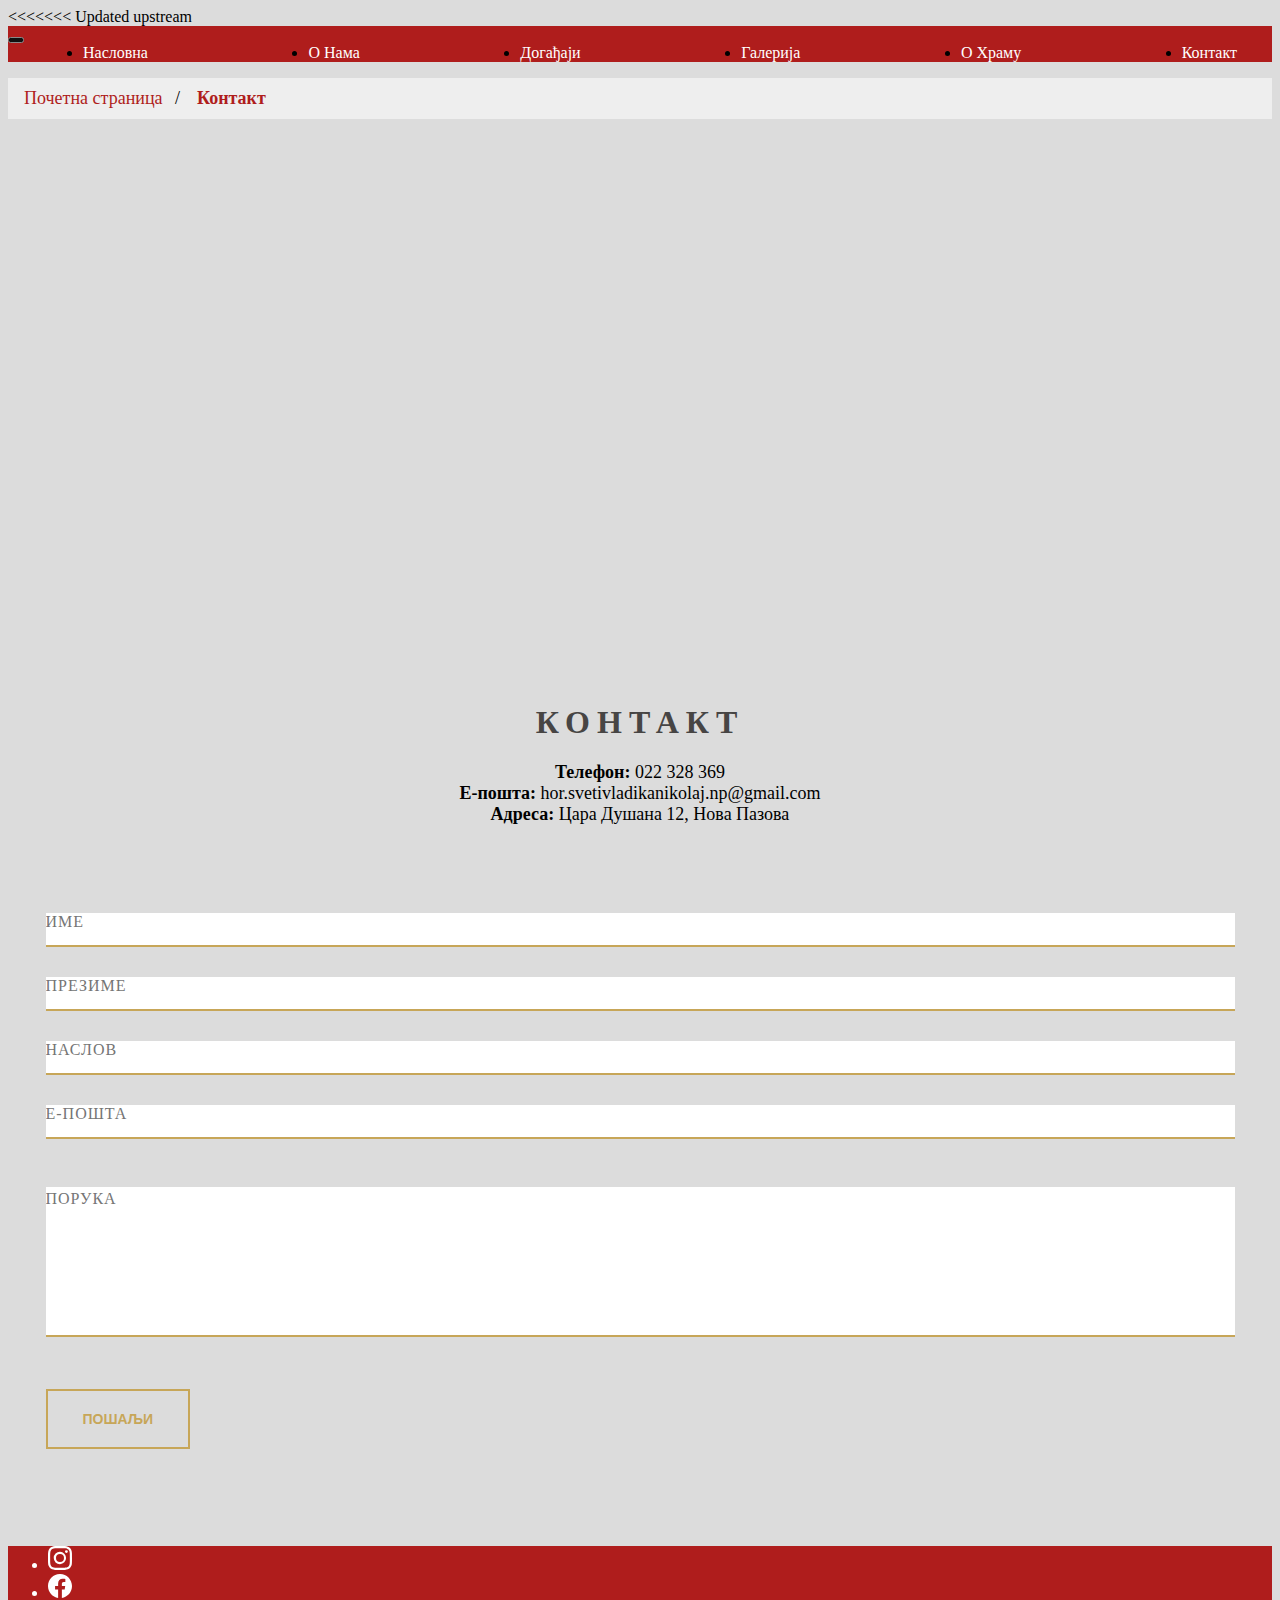
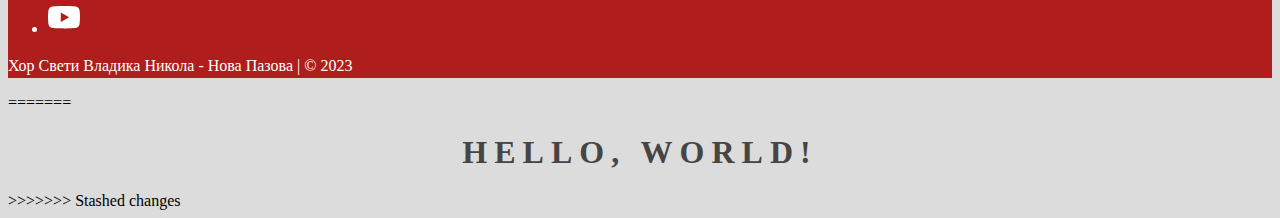
<file: kontakt.html>
<!doctype html>
<html lang="rs">
  <head>
    <!-- Required meta tags -->
    <meta charset="utf-8">
    <meta name="viewport" content="width=device-width, initial-scale=1">

<<<<<<< Updated upstream
    <!----CSS file-->
    <link href="https://cdn.jsdelivr.net/npm/bootstrap@5.2.2/dist/css/bootstrap.min.css" rel="stylesheet" integrity="sha384-Zenh87qX5JnK2Jl0vWa8Ck2rdkQ2Bzep5IDxbcnCeuOxjzrPF/et3URy9Bv1WTRi" crossorigin="anonymous">
    <link rel="stylesheet" href="style.css">
    <link rel="stylesheet" href="https://cdnjs.cloudflare.com/ajax/libs/font-awesome/4.7.0/css/font-awesome.min.css">
    

    <!-- Bootstrap CSS -->
    <link href="https://cdn.jsdelivr.net/npm/bootstrap@5.0.2/dist/css/bootstrap.min.css" rel="stylesheet" integrity="sha384-EVSTQN3/azprG1Anm3QDgpJLIm9Nao0Yz1ztcQTwFspd3yD65VohhpuuCOmLASjC" crossorigin="anonymous">
    <link rel="icon" type="image/png" sizes="16x16" href="slike/favicon-16x16.png">

    <title>Hor Sveti Vladika Nikolaj - Nova Paova</title>
  </head>
  <body>

 <!---Header i navbaer-->   
 <header class="w-100" style="background-color: #af1d1c;">
    <div class="container-fluid">
        <nav class="navbar navbar-expand-lg">
              <button class="navbar-toggler" type="button" data-bs-toggle="collapse" data-bs-target="#navbarSupportedContent" aria-controls="navbarSupportedContent" aria-expanded="false" aria-label="Toggle navigation">
                <span class="navbar-toggler-icon"></span>
              </button>
            <div class="collapse navbar-collapse" id="navbarSupportedContent">
                <ul class="navbar-nav d-md-flex d-block flex-row mx-md-auto mx-0">
                    <li class="nav-item active">
                        <a class="nav-link" href="index.html">Насловна</a>
                    </li>
                    <li class="nav-item">
                        <a class="nav-link" href="o_nama.html">О Нама</a>
                    </li>
                    <li class="nav-item">
                        <a class="nav-link" href="dogadjaji.html">Догађаји</a>
                    </li>
                    <li class="nav-item">
                        <a class="nav-link" href="galerija.html">Галерија</a>
                    </li>
                    <li class="nav-item">
                        <a class="nav-link" href="crkva.html">О Храму</a>
                    </li>
                    <li class="nav-item">
                        <a class="nav-link" href="kontakt.html">Контакт</a>
                    </li>
                </ul>
            </div>
        </nav>
    </div>
</header>
    </header>

    <!--Stranica o njoj -->   
    
    <section>
            <ul class="breadcrumb">
                    <li>
                        <a href="index.html">Почетна страница</a>
                    </li>
                    <li>
                        <a href="kontakt.html"><b>Контакт</b></a>
                    </li>
                </ul>
        <div class="iframe-rwd">

            <iframe src="https://www.google.com/maps/embed?pb=!1m18!1m12!1m3!1d352.98689496408616!2d20.217577209801593!3d44.94579918510984!2m3!1f0!2f0!3f0!3m2!1i1024!2i768!4f13.1!3m3!1m2!1s0x475a5f858b1216bb%3A0x70c71635ec50c3a6!2z0KbRgNC60LLQsCDQv9GA0LXQv9C-0LTQvtCx0L3QtSDQvNCw0YLQuCDQn9Cw0YDQsNGB0LrQtdCy0LU!5e0!3m2!1shr!2srs!4v1665228953404!5m2!1shr!2srs"
                style="border:0; width:100%; height:100%;" allowfullscreen="" loading="lazy" referrerpolicy="no-referrer-when-downgrade"></iframe>

        </div>
    <div id="container">
        <div class="underline"></div>  
        <div class="col-md-6 col-lg-10" style="margin: auto;">
            <div class="row">
                <div class="col">
                    <div>
                        <h1>Контакт</h1>
                        <span class="kontakt bi bi-telephone"><strong>Телефон:</strong> 022 328 369</span>
                        <span class="kontakt"><strong>Е-пошта:</strong> hor.svetivladikanikolaj.np@gmail.com</span>
                        <span class="kontakt"><strong>Адреса:</strong> Цара Душана 12, Нова Пазова</span>
                     </div>
                </div>
                    <div class="col">
                        <form class="mt-0 pt-0">
                            <div class="row">
                                <div class="col">
                                    <div class="form-group">
                                        <label for="name"></label>
                                        <input type="text" class="form-control" placeholder="Име" required>
                                    </div>
                                </div>
                                <div div class="col">
                                    <div class="form-group">
                                        <label for="surname"></label>
                                        <input type="text" class="form-control" placeholder="Презиме" required>
                                    </div>
                                </div>
                            </div>
                            <div class="form-group">
                                <label for="reason"></label>
                                <input type="text" class="form-control" placeholder="Наслов" required>
                            </div>
                            <div class="form-group">
                                <label for="email"></label>
                                <input type="email" class="form-control" placeholder="Е-пошта" required>
                            </div><br>
                            <div class="form-group">
                                <label for="message"></label>
                                <textarea name="message" id="message_input" class="form-control" placeholder="Порука" required></textarea>
                            </div>
                            <br>
                            <button type="submit" id="form_button" class="btn btn-primary">Пошаљи</button>
                        </form>
                    </div>
            </div>
        </div>
    </div>
</section>

 <!--Footer-->

 <footer class="d-flex flex-wrap align-items-center py-3 my-4 mb-0 border-top">
    <ul class="nav col-md-4 col-lg-3 col-xxl-2 list-unstyled d-flex">
        <li class="ms-3">
            <a class="text-muted" href="https://www.instagram.com/hornovapazova">
                <svg class="icon" class="bi" width="24" height="24" fill="white">
                    <use xlink:href="#instagram">
                        <symbol id="instagram" viewBox="0 0 16 16">
                            <path d="M8 0C5.829 0 5.556.01 4.703.048 3.85.088 3.269.222 2.76.42a3.917 3.917 0 0 0-1.417.923A3.927 3.927 0 0 0 .42 2.76C.222 3.268.087 3.85.048 4.7.01 5.555 0 5.827 0 8.001c0 2.172.01 2.444.048 3.297.04.852.174 1.433.372 1.942.205.526.478.972.923 1.417.444.445.89.719 1.416.923.51.198 1.09.333 1.942.372C5.555 15.99 5.827 16 8 16s2.444-.01 3.298-.048c.851-.04 1.434-.174 1.943-.372a3.916 3.916 0 0 0 1.416-.923c.445-.445.718-.891.923-1.417.197-.509.332-1.09.372-1.942C15.99 10.445 16 10.173 16 8s-.01-2.445-.048-3.299c-.04-.851-.175-1.433-.372-1.941a3.926 3.926 0 0 0-.923-1.417A3.911 3.911 0 0 0 13.24.42c-.51-.198-1.092-.333-1.943-.372C10.443.01 10.172 0 7.998 0h.003zm-.717 1.442h.718c2.136 0 2.389.007 3.232.046.78.035 1.204.166 1.486.275.373.145.64.319.92.599.28.28.453.546.598.92.11.281.24.705.275 1.485.039.843.047 1.096.047 3.231s-.008 2.389-.047 3.232c-.035.78-.166 1.203-.275 1.485a2.47 2.47 0 0 1-.599.919c-.28.28-.546.453-.92.598-.28.11-.704.24-1.485.276-.843.038-1.096.047-3.232.047s-2.39-.009-3.233-.047c-.78-.036-1.203-.166-1.485-.276a2.478 2.478 0 0 1-.92-.598 2.48 2.48 0 0 1-.6-.92c-.109-.281-.24-.705-.275-1.485-.038-.843-.046-1.096-.046-3.233 0-2.136.008-2.388.046-3.231.036-.78.166-1.204.276-1.486.145-.373.319-.64.599-.92.28-.28.546-.453.92-.598.282-.11.705-.24 1.485-.276.738-.034 1.024-.044 2.515-.045v.002zm4.988 1.328a.96.96 0 1 0 0 1.92.96.96 0 0 0 0-1.92zm-4.27 1.122a4.109 4.109 0 1 0 0 8.217 4.109 4.109 0 0 0 0-8.217zm0 1.441a2.667 2.667 0 1 1 0 5.334 2.667 2.667 0 0 1 0-5.334z"></path>
                        </symbol>
                    </use>
                </svg>
            </a>
        </li>
        <li class="ms-3">
            <a class="text-muted" href="https://www.facebook.com/HorNovaPazova">
                <svg class="icon" class="bi" width="24" height="24" fill="white">
                    <use xlink:href="#facebook">
                        <symbol id="facebook" viewBox="0 0 16 16">
                            <path d="M16 8.049c0-4.446-3.582-8.05-8-8.05C3.58 0-.002 3.603-.002 8.05c0 4.017 2.926 7.347 6.75 7.951v-5.625h-2.03V8.05H6.75V6.275c0-2.017 1.195-3.131 3.022-3.131.876 0 1.791.157 1.791.157v1.98h-1.009c-.993 0-1.303.621-1.303 1.258v1.51h2.218l-.354 2.326H9.25V16c3.824-.604 6.75-3.934 6.75-7.951z"></path>
                        </symbol>
                    </use>
                </svg>
            </a>
        </li>
        <li class="ms-3">
            <a class="text-muted" href="https://www.youtube.com/channel/UCHeA3i_Rdq_KfHwoMIjTJKg">
                <svg class="icon" xmlns="http://www.w3.org/2000/svg" width="32" height="32" fill="white" class="bi bi-youtube" viewBox="0 0 16 16">
                    <path d="M8.051 1.999h.089c.822.003 4.987.033 6.11.335a2.01 2.01 0 0 1 1.415 1.42c.101.38.172.883.22 1.402l.01.104.022.26.008.104c.065.914.073 1.77.074 1.957v.075c-.001.194-.01 1.108-.082 2.06l-.008.105-.009.104c-.05.572-.124 1.14-.235 1.558a2.007 2.007 0 0 1-1.415 1.42c-1.16.312-5.569.334-6.18.335h-.142c-.309 0-1.587-.006-2.927-.052l-.17-.006-.087-.004-.171-.007-.171-.007c-1.11-.049-2.167-.128-2.654-.26a2.007 2.007 0 0 1-1.415-1.419c-.111-.417-.185-.986-.235-1.558L.09 9.82l-.008-.104A31.4 31.4 0 0 1 0 7.68v-.123c.002-.215.01-.958.064-1.778l.007-.103.003-.052.008-.104.022-.26.01-.104c.048-.519.119-1.023.22-1.402a2.007 2.007 0 0 1 1.415-1.42c.487-.13 1.544-.21 2.654-.26l.17-.007.172-.006.086-.003.171-.007A99.788 99.788 0 0 1 7.858 2h.193zM6.4 5.209v4.818l4.157-2.408L6.4 5.209z"/>
                  </svg>
            </a>
        </li>
    </ul>
    <div class="col-md-5 col-lg-5 col-xxl-5 justify-content-end d-flex">
        <p class="paragraf text-gold text-center">Хор Свети Владика Никола - Нова Пазова | © 2023</p>
    </div>
</footer>

    <!-- Optional JavaScript; choose one of the two! -->

    <!-- Option 1: Bootstrap Bundle with Popper -->
    <script src="https://cdn.jsdelivr.net/npm/bootstrap@5.0.2/dist/js/bootstrap.bundle.min.js" integrity="sha384-MrcW6ZMFYlzcLA8Nl+NtUVF0sA7MsXsP1UyJoMp4YLEuNSfAP+JcXn/tWtIaxVXM" crossorigin="anonymous"></script>

=======
    <!--CSS file-->
    <link rel="stylesheet" href="style.css">

    <!-- Bootstrap CSS -->
    <link href="https://cdn.jsdelivr.net/npm/bootstrap@5.0.2/dist/css/bootstrap.min.css" rel="stylesheet" integrity="sha384-EVSTQN3/azprG1Anm3QDgpJLIm9Nao0Yz1ztcQTwFspd3yD65VohhpuuCOmLASjC" crossorigin="anonymous">
    <link rel="icon" type="image/png" sizes="16x16" href="slike/favicon-16x16.png">
    
    <title>Hor Sveti Vladika Nikolaj - Nova Pazova</title>
  </head>
  <body>
    <h1>Hello, world!</h1>

    <!-- Optional JavaScript; choose one of the two! -->

    <!-- Option 1: Bootstrap Bundle with Popper -->
    <script src="https://cdn.jsdelivr.net/npm/bootstrap@5.0.2/dist/js/bootstrap.bundle.min.js" integrity="sha384-MrcW6ZMFYlzcLA8Nl+NtUVF0sA7MsXsP1UyJoMp4YLEuNSfAP+JcXn/tWtIaxVXM" crossorigin="anonymous"></script>

>>>>>>> Stashed changes
    <!-- Option 2: Separate Popper and Bootstrap JS -->
    <!--
    <script src="https://cdn.jsdelivr.net/npm/@popperjs/core@2.9.2/dist/umd/popper.min.js" integrity="sha384-IQsoLXl5PILFhosVNubq5LC7Qb9DXgDA9i+tQ8Zj3iwWAwPtgFTxbJ8NT4GN1R8p" crossorigin="anonymous"></script>
    <script src="https://cdn.jsdelivr.net/npm/bootstrap@5.0.2/dist/js/bootstrap.min.js" integrity="sha384-cVKIPhGWiC2Al4u+LWgxfKTRIcfu0JTxR+EQDz/bgldoEyl4H0zUF0QKbrJ0EcQF" crossorigin="anonymous"></script>
    -->
  </body>
</html>
</file>
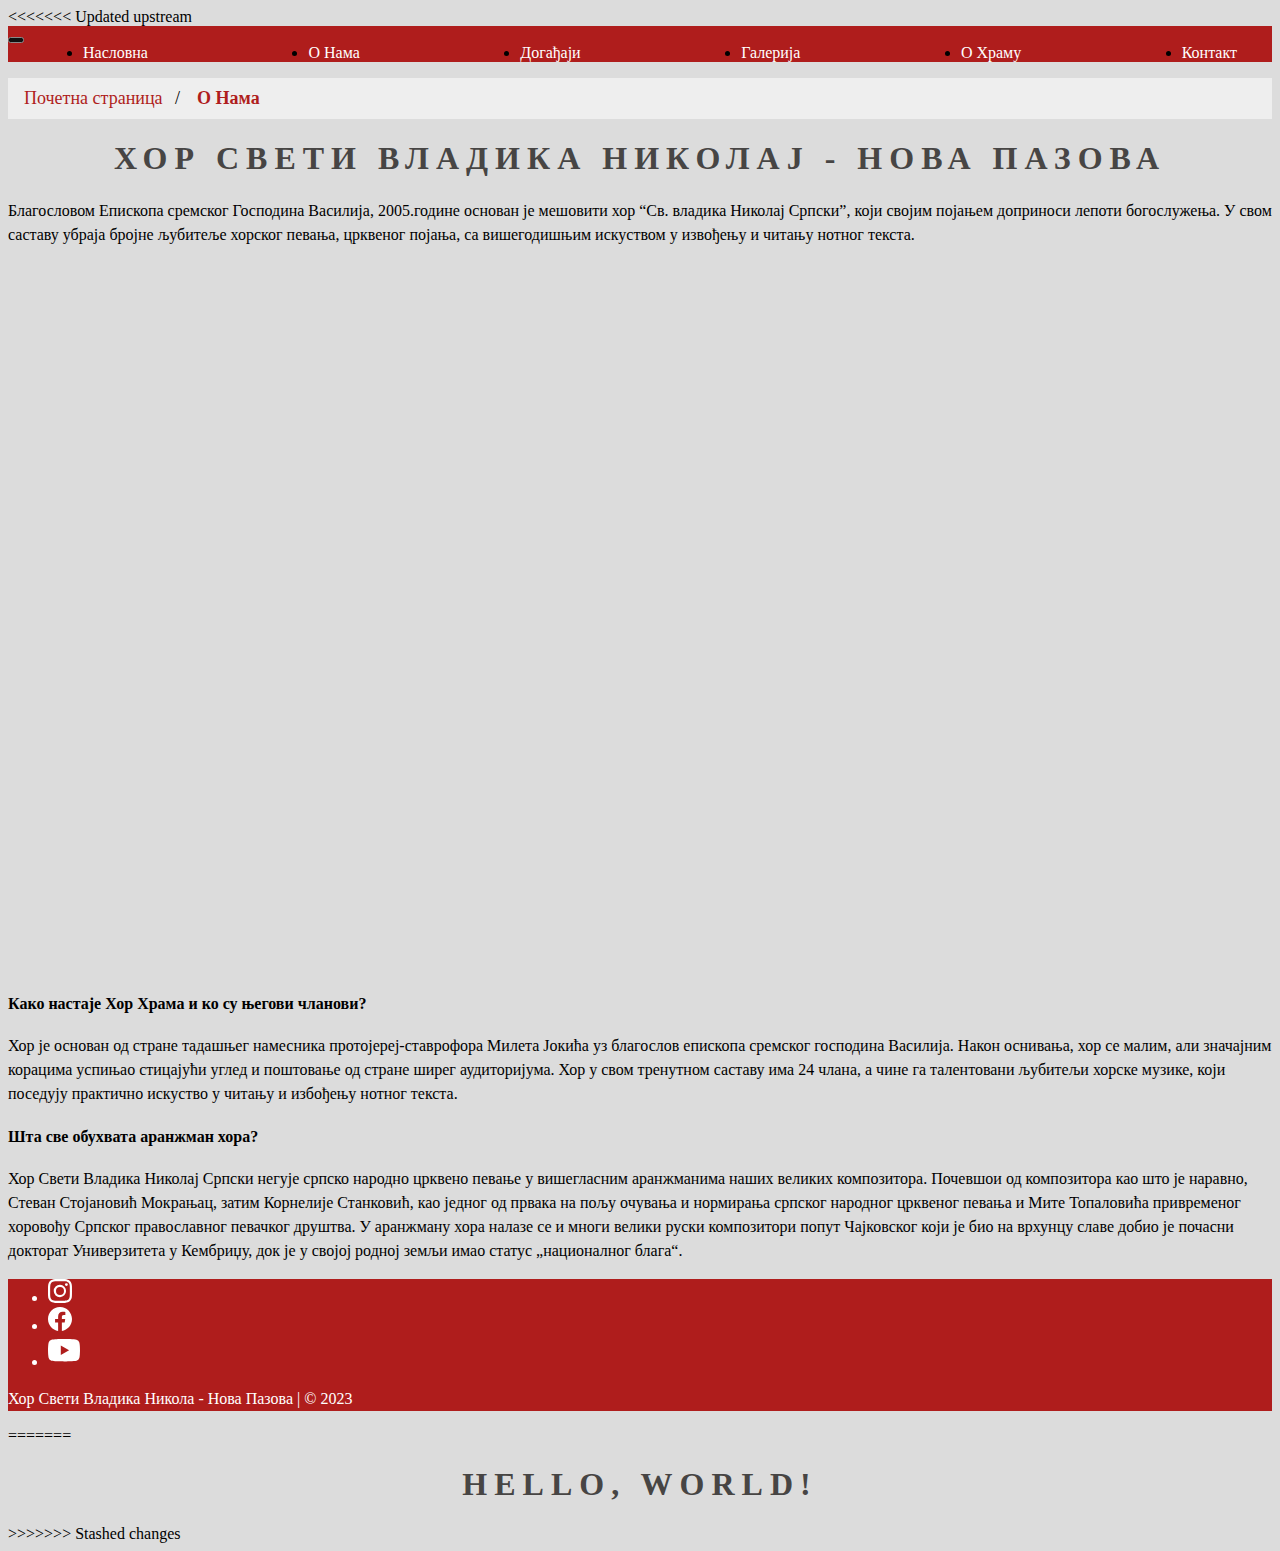
<file: o_nama.html>
<!doctype html>
<html lang="rs">
  <head>
    <!-- Required meta tags -->
    <meta charset="utf-8">
    <meta name="viewport" content="width=device-width, initial-scale=1">

<<<<<<< Updated upstream
    <!----CSS file-->
    <link href="https://cdn.jsdelivr.net/npm/bootstrap@5.2.2/dist/css/bootstrap.min.css" rel="stylesheet" integrity="sha384-Zenh87qX5JnK2Jl0vWa8Ck2rdkQ2Bzep5IDxbcnCeuOxjzrPF/et3URy9Bv1WTRi" crossorigin="anonymous">
    <link rel="stylesheet" href="style.css">
    <link rel="stylesheet" href="https://cdnjs.cloudflare.com/ajax/libs/font-awesome/4.7.0/css/font-awesome.min.css">
    

    <!-- Bootstrap CSS -->
    <link href="https://cdn.jsdelivr.net/npm/bootstrap@5.0.2/dist/css/bootstrap.min.css" rel="stylesheet" integrity="sha384-EVSTQN3/azprG1Anm3QDgpJLIm9Nao0Yz1ztcQTwFspd3yD65VohhpuuCOmLASjC" crossorigin="anonymous">
    <link rel="icon" type="image/png" sizes="16x16" href="slike/favicon-16x16.png">

    <title>Hor Sveti Vladika Nikolaj - Nova Paova</title>
  </head>
  <body>

 <!---Header i navbaer-->   
 <header class="w-100" style="background-color: #af1d1c;">
    <div class="container-fluid">
        <nav class="navbar navbar-expand-lg">
              <button class="navbar-toggler" type="button" data-bs-toggle="collapse" data-bs-target="#navbarSupportedContent" aria-controls="navbarSupportedContent" aria-expanded="false" aria-label="Toggle navigation">
                <span class="navbar-toggler-icon"></span>
              </button>
            <div class="collapse navbar-collapse" id="navbarSupportedContent">
                <ul class="navbar-nav d-md-flex d-block flex-row mx-md-auto mx-0">
                    <li class="nav-item active">
                        <a class="nav-link" href="index.html">Насловна</a>
                    </li>
                    <li class="nav-item">
                        <a class="nav-link" href="o_nama.html">О Нама</a>
                    </li>
                    <li class="nav-item">
                        <a class="nav-link" href="dogadjaji.html">Догађаји</a>
                    </li>
                    <li class="nav-item">
                        <a class="nav-link" href="galerija.html">Галерија</a>
                    </li>
                    <li class="nav-item">
                        <a class="nav-link" href="crkva.html">О Храму</a>
                    </li>
                    <li class="nav-item">
                        <a class="nav-link" href="kontakt.html">Контакт</a>
                    </li>
                </ul>
            </div>
        </nav>
    </div>
</header>

  <!--Stranica o njoj -->   
   

    <section>
        <ul class="breadcrumb">
            <li>
                <a href="index.html">Почетна страница</a>
            </li>
            <li>
                <a href="o_nama.html"><b>О Нама</b></a>
            </li>
        </ul>

        <div class="container">
            <div class="row">
                <div class="col-lg-12 content-page">
                 <div class="p-4 pt-5">
                    <div class="page-header">
                        <h1>Хор Свети Владика Николај - Нова Пазова</h1>
                    </div>
                        <p> 
                            Благословом Епископа сремског Господина Василија, 2005.године основан је мешовити хор “Св. владика Николај Српски”, 
                             који својим појањем доприноси лепоти богослужења. У свом саставу убраја бројне љубитеље хорског певања, црквеног појања,
                             са вишегодишњим искуством у извођењу и читању нотног текста.
                     
                    <p style="text-align: center;">
                        <div style="max-width: 100%; padding-bottom: 56.25%; position: relative;">
                            <iframe style="position: absolute; top: 0; left: 0; width: 100%; height: 100%;" src="https://www.youtube.com/embed/a33ZZtkXnaw" title="YouTube video player" frameborder="0" allow="accelerometer; autoplay; clipboard-write; encrypted-media; gyroscope; picture-in-picture" allowfullscreen></iframe>
                        </div> 
                    </p>
                   
                        </p>
                        <h4>Како настаје Хор Храма и ко су његови чланови?</h4>
                        <p>
                            Хор је основан од стране тадашњег намесника протојереј-ставрофора Милета Јокића уз благослов епископа сремског господина Василија. 
                            Након оснивања, хор се малим, али значајним корацима успињао стицајући углед и поштовање од стране ширег аудиторијума. Хор у свом 
                            тренутном саставу има 24 члана, а чине га талентовани љубитељи хорске музике, који поседују практично искуство у читању и избођењу
                            нотног текста.
                        </p>
                        <h4>Шта све обухвата аранжман хора?</h4>
                        <p>
                            Хор Свети Владика Николај Српски негује српско народно црквено певање у вишегласним аранжманима наших великих композитора. Почевшои од
                            композитора као што је наравно, Стеван Стојановић Мокрањац, затим Корнелије Станковић, као једног од првака на пољу очувања и нормирања српског 
                            народног црквеног певања и Мите Топаловића привременог хоровођу Српског православног певачког друштва. У аранжману хора налазе се и многи велики 
                            руски композитори попут Чајковског који је био на врхунцу славе добио је почасни докторат Универзитета у Кембриџу, док је у својој родној земљи имао 
                            статус „националног блага“. 
                        </p>
                </div>
            </div>
         </div>
        </div>
    </section>

   <!--Footer-->
<footer class="d-flex flex-wrap align-items-center py-3 my-4 mb-0 border-top">
    <ul class="nav col-md-4 col-lg-3 col-xxl-2 list-unstyled d-flex">
        <li class="ms-3">
            <a class="text-muted" href="https://www.instagram.com/hornovapazova">
                <svg class="icon" class="bi" width="24" height="24" fill="white">
                    <use xlink:href="#instagram">
                        <symbol id="instagram" viewBox="0 0 16 16">
                            <path d="M8 0C5.829 0 5.556.01 4.703.048 3.85.088 3.269.222 2.76.42a3.917 3.917 0 0 0-1.417.923A3.927 3.927 0 0 0 .42 2.76C.222 3.268.087 3.85.048 4.7.01 5.555 0 5.827 0 8.001c0 2.172.01 2.444.048 3.297.04.852.174 1.433.372 1.942.205.526.478.972.923 1.417.444.445.89.719 1.416.923.51.198 1.09.333 1.942.372C5.555 15.99 5.827 16 8 16s2.444-.01 3.298-.048c.851-.04 1.434-.174 1.943-.372a3.916 3.916 0 0 0 1.416-.923c.445-.445.718-.891.923-1.417.197-.509.332-1.09.372-1.942C15.99 10.445 16 10.173 16 8s-.01-2.445-.048-3.299c-.04-.851-.175-1.433-.372-1.941a3.926 3.926 0 0 0-.923-1.417A3.911 3.911 0 0 0 13.24.42c-.51-.198-1.092-.333-1.943-.372C10.443.01 10.172 0 7.998 0h.003zm-.717 1.442h.718c2.136 0 2.389.007 3.232.046.78.035 1.204.166 1.486.275.373.145.64.319.92.599.28.28.453.546.598.92.11.281.24.705.275 1.485.039.843.047 1.096.047 3.231s-.008 2.389-.047 3.232c-.035.78-.166 1.203-.275 1.485a2.47 2.47 0 0 1-.599.919c-.28.28-.546.453-.92.598-.28.11-.704.24-1.485.276-.843.038-1.096.047-3.232.047s-2.39-.009-3.233-.047c-.78-.036-1.203-.166-1.485-.276a2.478 2.478 0 0 1-.92-.598 2.48 2.48 0 0 1-.6-.92c-.109-.281-.24-.705-.275-1.485-.038-.843-.046-1.096-.046-3.233 0-2.136.008-2.388.046-3.231.036-.78.166-1.204.276-1.486.145-.373.319-.64.599-.92.28-.28.546-.453.92-.598.282-.11.705-.24 1.485-.276.738-.034 1.024-.044 2.515-.045v.002zm4.988 1.328a.96.96 0 1 0 0 1.92.96.96 0 0 0 0-1.92zm-4.27 1.122a4.109 4.109 0 1 0 0 8.217 4.109 4.109 0 0 0 0-8.217zm0 1.441a2.667 2.667 0 1 1 0 5.334 2.667 2.667 0 0 1 0-5.334z"></path>
                        </symbol>
                    </use>
                </svg>
            </a>
        </li>
        <li class="ms-3">
            <a class="text-muted" href="https://www.facebook.com/HorNovaPazova">
                <svg class="icon" class="bi" width="24" height="24" fill="white">
                    <use xlink:href="#facebook">
                        <symbol id="facebook" viewBox="0 0 16 16">
                            <path d="M16 8.049c0-4.446-3.582-8.05-8-8.05C3.58 0-.002 3.603-.002 8.05c0 4.017 2.926 7.347 6.75 7.951v-5.625h-2.03V8.05H6.75V6.275c0-2.017 1.195-3.131 3.022-3.131.876 0 1.791.157 1.791.157v1.98h-1.009c-.993 0-1.303.621-1.303 1.258v1.51h2.218l-.354 2.326H9.25V16c3.824-.604 6.75-3.934 6.75-7.951z"></path>
                        </symbol>
                    </use>
                </svg>
            </a>
        </li>
        <li class="ms-3">
            <a class="text-muted" href="https://www.youtube.com/channel/UCHeA3i_Rdq_KfHwoMIjTJKg">
                <svg class="icon" xmlns="http://www.w3.org/2000/svg" width="32" height="32" fill="white" class="bi bi-youtube" viewBox="0 0 16 16">
                    <path d="M8.051 1.999h.089c.822.003 4.987.033 6.11.335a2.01 2.01 0 0 1 1.415 1.42c.101.38.172.883.22 1.402l.01.104.022.26.008.104c.065.914.073 1.77.074 1.957v.075c-.001.194-.01 1.108-.082 2.06l-.008.105-.009.104c-.05.572-.124 1.14-.235 1.558a2.007 2.007 0 0 1-1.415 1.42c-1.16.312-5.569.334-6.18.335h-.142c-.309 0-1.587-.006-2.927-.052l-.17-.006-.087-.004-.171-.007-.171-.007c-1.11-.049-2.167-.128-2.654-.26a2.007 2.007 0 0 1-1.415-1.419c-.111-.417-.185-.986-.235-1.558L.09 9.82l-.008-.104A31.4 31.4 0 0 1 0 7.68v-.123c.002-.215.01-.958.064-1.778l.007-.103.003-.052.008-.104.022-.26.01-.104c.048-.519.119-1.023.22-1.402a2.007 2.007 0 0 1 1.415-1.42c.487-.13 1.544-.21 2.654-.26l.17-.007.172-.006.086-.003.171-.007A99.788 99.788 0 0 1 7.858 2h.193zM6.4 5.209v4.818l4.157-2.408L6.4 5.209z"/>
                  </svg>
            </a>
        </li>
    </ul>
    <div class="col-md-5 col-lg-5 col-xxl-5 justify-content-end d-flex">
        <p class="paragraf text-gold text-center">Хор Свети Владика Никола - Нова Пазова | © 2023</p>
    </div>
</footer>

    <!-- Optional JavaScript; choose one of the two! -->

    <!-- Option 1: Bootstrap Bundle with Popper -->
    <script src="https://cdn.jsdelivr.net/npm/bootstrap@5.0.2/dist/js/bootstrap.bundle.min.js" integrity="sha384-MrcW6ZMFYlzcLA8Nl+NtUVF0sA7MsXsP1UyJoMp4YLEuNSfAP+JcXn/tWtIaxVXM" crossorigin="anonymous"></script>

=======
    <!--CSS file-->
    <link rel="stylesheet" href="style.css">

    <!-- Bootstrap CSS -->
    <link href="https://cdn.jsdelivr.net/npm/bootstrap@5.0.2/dist/css/bootstrap.min.css" rel="stylesheet" integrity="sha384-EVSTQN3/azprG1Anm3QDgpJLIm9Nao0Yz1ztcQTwFspd3yD65VohhpuuCOmLASjC" crossorigin="anonymous">
    <link rel="icon" type="image/png" sizes="16x16" href="slike/favicon-16x16.png">
    
    <title>Hor Sveti Vladika Nikolaj - Nova Pazova</title>
  </head>
  <body>
    <h1>Hello, world!</h1>

    <!-- Optional JavaScript; choose one of the two! -->

    <!-- Option 1: Bootstrap Bundle with Popper -->
    <script src="https://cdn.jsdelivr.net/npm/bootstrap@5.0.2/dist/js/bootstrap.bundle.min.js" integrity="sha384-MrcW6ZMFYlzcLA8Nl+NtUVF0sA7MsXsP1UyJoMp4YLEuNSfAP+JcXn/tWtIaxVXM" crossorigin="anonymous"></script>

>>>>>>> Stashed changes
    <!-- Option 2: Separate Popper and Bootstrap JS -->
    <!--
    <script src="https://cdn.jsdelivr.net/npm/@popperjs/core@2.9.2/dist/umd/popper.min.js" integrity="sha384-IQsoLXl5PILFhosVNubq5LC7Qb9DXgDA9i+tQ8Zj3iwWAwPtgFTxbJ8NT4GN1R8p" crossorigin="anonymous"></script>
    <script src="https://cdn.jsdelivr.net/npm/bootstrap@5.0.2/dist/js/bootstrap.min.js" integrity="sha384-cVKIPhGWiC2Al4u+LWgxfKTRIcfu0JTxR+EQDz/bgldoEyl4H0zUF0QKbrJ0EcQF" crossorigin="anonymous"></script>
    -->
  </body>
</html>
</file>
<file: style.css>
* {
    box-sizing: border-box;
  }
body{
    background:#DCDCDC;
    font-size: 1rem;  
}

.kontakt{
  font-size: 18px;
}

a.nav-link {
    color:white;
  }
  
  a.nav-link:hover{
    color: #c7a658;
  }
  
  p {
    font-size: 16px;
    line-height: 1.5;
    margin-bottom: 1rem;
  }
  
  .icon:hover{
    fill: #c7a658;
  }
  
  .navbar .navbar-toggler:focus {
    color: white;
  }
  
  .navbar .navbar-toggler{
    filter: invert(100%)
  }

  .navbar a{
    display: block;
    text-align: center;
    text-decoration: none;
  }

  .nav-item {
    margin: 0 40px; /* reduce the margin */
  }
  
  .navbar-nav {
    display: flex;
    flex-direction: row;
    justify-content: space-between;
    align-items: center;
    margin: 0 -5px; /* reduce the margin */
  }
  
  a:hover{
    text-decoration: underline;
    transition: all .3s ease;
    color:#c7a658;
  
  }
  
  .navbar a{
    display: block;
    text-align: center;
    text-decoration: none;
  }

  span {
    display: table;
    margin: 0 auto;
}

button {
  overflow: visible;
}

button, select {
  text-transform: none;
}

button, input, select, textarea {
  color: #c7a658;
  font: inherit;
  margin: 0;
}

input {
  line-height: normal;
}

textarea {
  overflow: auto;
}

h1 {
  color: #474544;
  font-size: 32px;
  font-weight: 700;
  letter-spacing: 7px;
  text-align: center;
  text-transform: uppercase;
}


.iframe-rwd {
  position: relative;
  padding-bottom: 40.25%;
  height: 0;
  overflow: hidden;
}

.iframe-rwd iframe {
  position: absolute;
  top: 0;
  left: 0;
  width: 100%;
  height: 100%;
  }

#container {
    margin: 60px auto;
    position: relative;
}

form {
  padding: 37.5px;
  margin: 50px 0;
}

.message {
	float: none;
}

.name {
	float: left;
	width: 45%;
}

textarea {
	line-height: 150%;
	height: 150px;
	resize: none;
  width: 100%;
}

input[type=text], input[type=email], textarea {
  border: none;
  border-bottom: solid 2px #c7a658;
	color: #c7a658;
	font-size: 1.000em;
  font-weight: 400;
  letter-spacing: 1px;
	margin: 0em 0 1.875em 0;
	padding: 0 0 0.875em 0;
  text-transform: uppercase;
	width: 100%;
	-webkit-box-sizing: border-box;
	-moz-box-sizing: border-box;
	-ms-box-sizing: border-box;
	-o-box-sizing: border-box;
	box-sizing: border-box;
	-webkit-transition: all 0.3s;
	-moz-transition: all 0.3s;
	-ms-transition: all 0.3s;
	-o-transition: all 0.3s;
	transition: all 0.3s;
}

input[type='text']:focus, [type='email']:focus, textarea:focus {
	outline: none;
	padding: 0 0 0.875em 0;
}

#form_button {
  background: none;
  border: solid 2px #c7a658;
  color: #c7a658;
  cursor: pointer;
  display: inline-block;
  font-family: 'Helvetica', Arial, sans-serif;
  font-size: 0.875em;
  font-weight: bold;
  outline: none;
  padding: 20px 35px;
  text-transform: uppercase;
  -webkit-transition: all 0.3s;
	-moz-transition: all 0.3s;
	-ms-transition: all 0.3s;
	-o-transition: all 0.3s;
	transition: all 0.3s;
}

#form_button:hover {
  background: #c7a658;
  color: #F2F3EB;
}

   /* Style the list */
ul.breadcrumb {
  padding: 10px 16px;
  list-style: none;
  background-color: #eee;
}

/* Display list items side by side */
ul.breadcrumb li {
  display: inline;
  font-size: 18px;
}

/* Add a slash symbol (/) before/behind each list item */
ul.breadcrumb li+li:before {
  padding: 8px;
  color: black;
  content: "/\00a0";
}

/* Add a color to all links inside the list */
ul.breadcrumb li a {
  color: #af1d1c;
  text-decoration: none;
}

/* Add a color on mouse-over */
ul.breadcrumb li a:hover {
  color: #c7a658;
  text-decoration: underline;
} 


footer{
    bottom: 0;
    color:white;
    background-color: #af1d1c;
}
   /* color:#fcb045;*/
</file>
